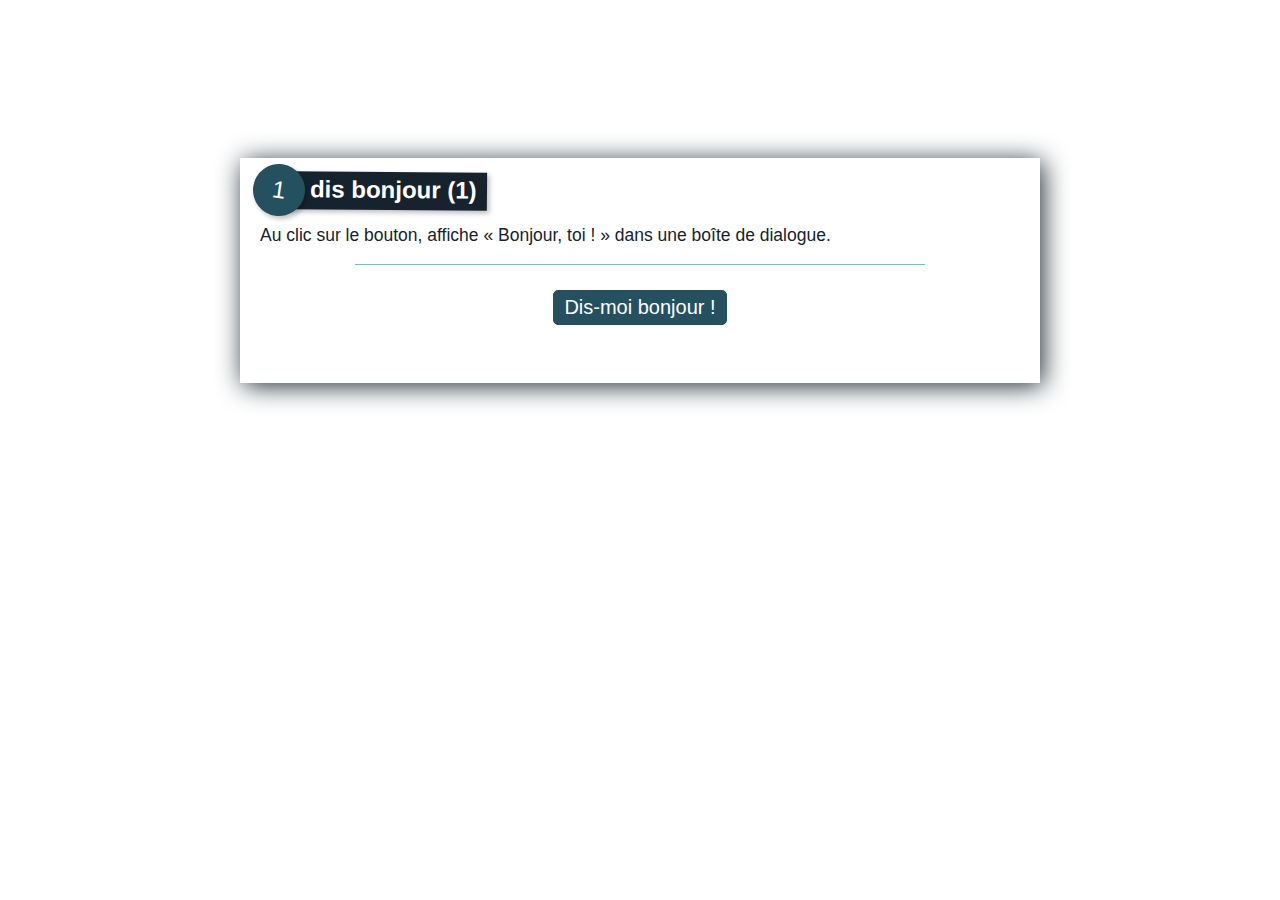
<file: exos/starter/01-bonjour-1/index.html>
<!DOCTYPE html>
<html lang="fr">
    <head>
        <meta charset="UTF-8" />
        <title>Affiche bonjour (1)</title>
        <link href="https://fonts.googleapis.com/css?family=Montserrat" rel="stylesheet" />
        <link rel="stylesheet" href="css/normalize.css" />
        <link rel="stylesheet" href="css/styles.css" />
    </head>
    <body>
        <div class="container">
            <header>
                <!-- <h1>BeCode / JavaScript</h1> -->
                <h2>
                    <span>1</span>
                    <strong>dis bonjour (1)</strong>
                </h2>
            </header>
            <div class="content">
                <section class="explain">
                    <p>Au clic sur le bouton, affiche «&nbsp;Bonjour, toi&nbsp;!&nbsp;» dans une boîte de dialogue.</p>
                </section>
                <section class="material">
                    <div class="actions">
                        <button type="button" id="hello">Dis-moi bonjour !</button>
                    </div>
                </section>
            </div>
        </div>
        <script src="script.js"></script>
    </body>
</html>
</file>
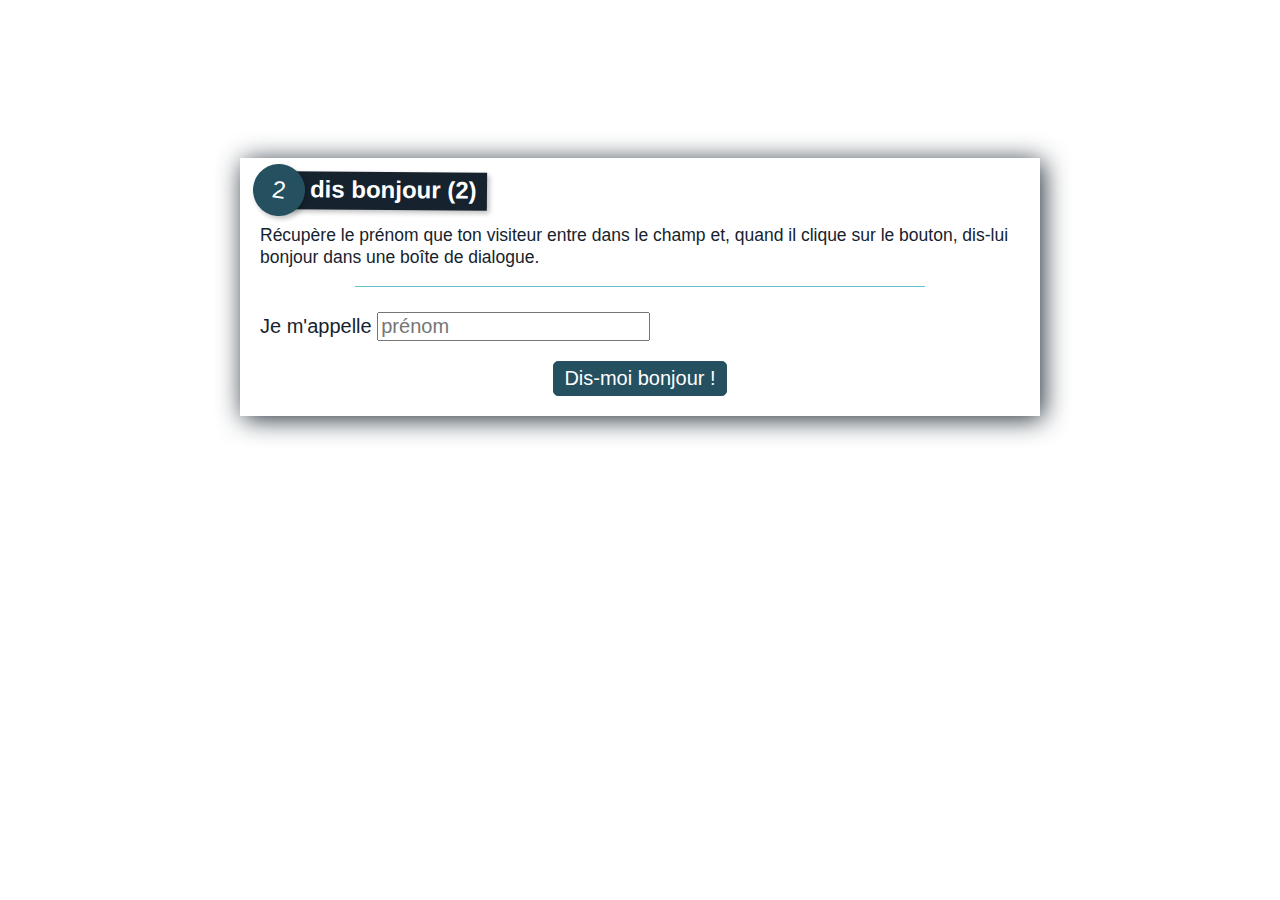
<file: exos/starter/02-bonjour-2/index.html>
<!DOCTYPE html>
<html lang="fr">
    <head>
        <meta charset="UTF-8" />
        <title>Affiche bonjour (2)</title>
        <link href="https://fonts.googleapis.com/css?family=Montserrat" rel="stylesheet" />
        <link rel="stylesheet" href="css/normalize.css" />
        <link rel="stylesheet" href="css/styles.css" />
        <style>.entree{font-size: 2em; margin-bottom: 1em;}</style>
    </head>
    <body>
        <div class="container">
            <header>
                <!-- <h1>BeCode / JavaScript</h1> -->
                <h2>
                    <span>2</span>
                    <strong>dis bonjour (2)</strong>
                </h2>
            </header>
            <div class="content">
                <section class="explain">
                    <p>Récupère le prénom que ton visiteur entre dans le champ et, quand il clique sur le bouton, dis-lui bonjour dans une boîte de dialogue.</p>
                </section>
                <section class="material">
                    <div class="entree">
                        <label for="prenom">Je m'appelle</label>
                        <input type="text" id="prenom" name="prenom" placeholder="prénom">
                    </div>
                    <div class="actions">
                        <button type="button" id="hello">Dis-moi bonjour !</button>
                    </div>
                </section>
            </div>
        </div>
        <script src="script.js"></script>
    </body>
</html>
</file>
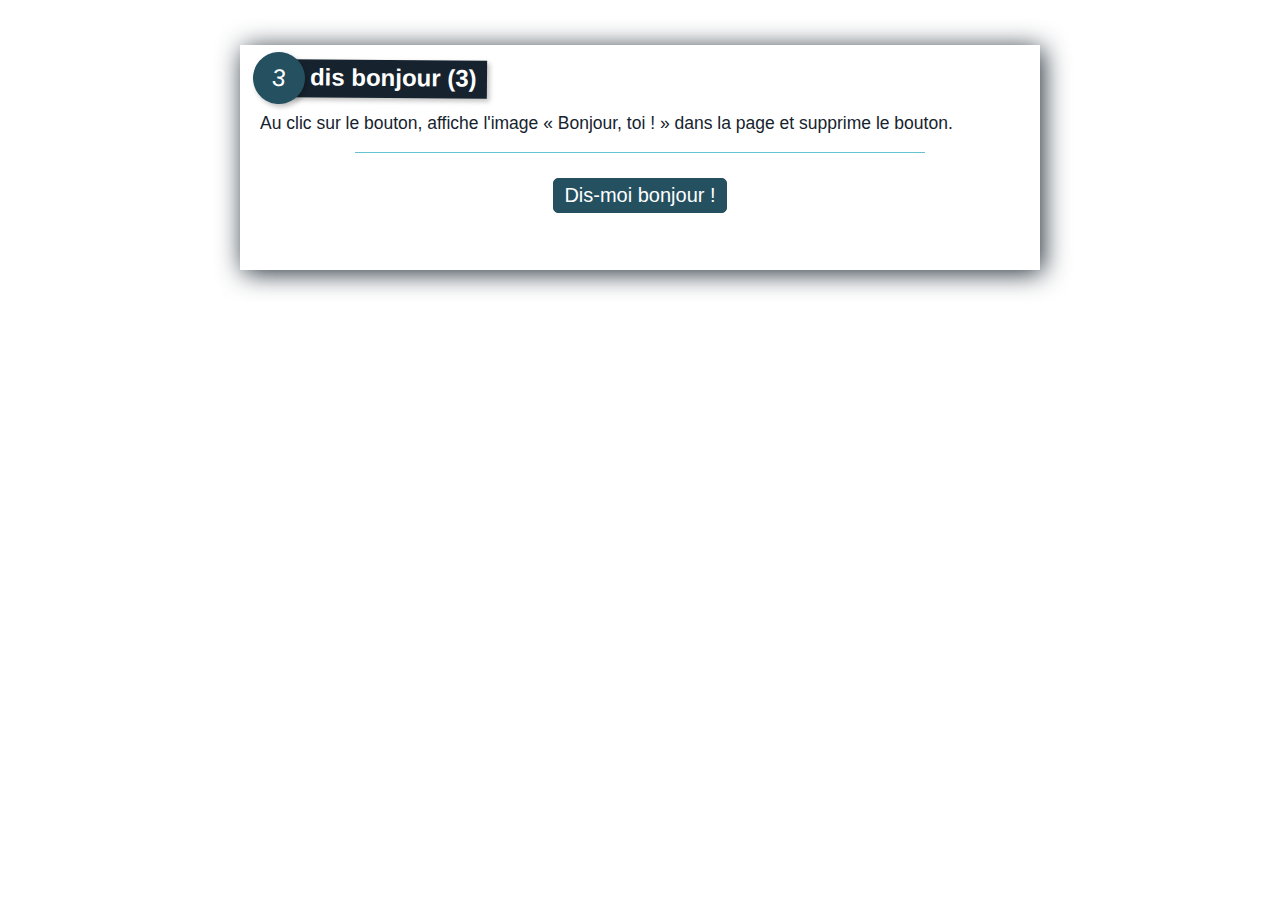
<file: exos/starter/03-bonjour-3/index.html>
<!DOCTYPE html>
<html lang="fr">
    <head>
        <meta charset="UTF-8" />
        <title>Affiche bonjour (3)</title>
        <link href="https://fonts.googleapis.com/css?family=Montserrat" rel="stylesheet" />
        <link rel="stylesheet" href="css/normalize.css" />
        <link rel="stylesheet" href="css/styles.css" />
        <style>
            body{padding-top: 5vh;}
            .display{max-height: 70vh; text-align: center;}
            img{max-height: 70vh; width: auto;}
        </style>
    </head>
    <body>
        <div class="container">
            <header>
                <!-- <h1>BeCode / JavaScript</h1> -->
                <h2>
                    <span>3</span>
                    <strong>dis bonjour (3)</strong>
                </h2>
            </header>
            <div class="content">
                <section class="explain">
                    <p>Au clic sur le bouton, affiche l'image «&nbsp;Bonjour, toi&nbsp;!&nbsp;» dans la page et supprime le bouton.</p>
                </section>
                <section class="material">
                    <div class="actions">
                        <button type="button" id="hello">Dis-moi bonjour !</button>
                    </div>
                </section>
                <section class="display">
                    
                </section>
            </div>
        </div>
        <script src="script.js"></script>
    </body>
</html>
</file>
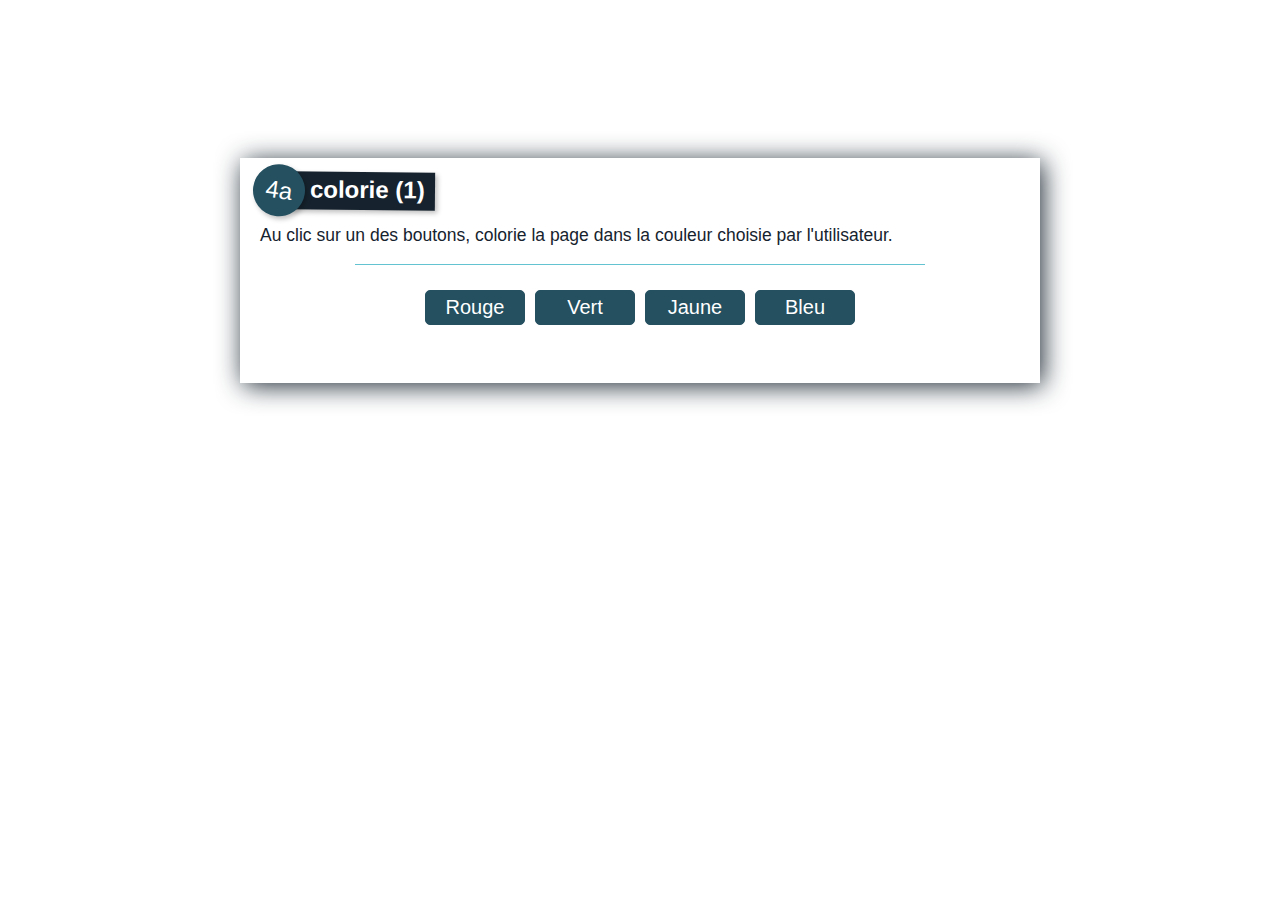
<file: exos/starter/04-change-couleur-1/index.html>
<!--
SOURCE : https://github.com/leny/becode-js-corrections
-->
<!DOCTYPE html>
<html lang="fr">
    <head>
        <meta charset="UTF-8" />
        <title>Change couleur (1)</title>
        <link href="https://fonts.googleapis.com/css?family=Montserrat" rel="stylesheet" />
        <link rel="stylesheet" href="css/normalize.css" />
        <link rel="stylesheet" href="css/styles.css" />
    </head>
    <body>
        <div class="container">
            <header>
                <!-- <h1>BeCode / JavaScript</h1> -->
                <h2>
                    <span>4a</span>
                    <strong>colorie (1)</strong>
                </h2>
            </header>
            <div class="content">
                <section class="explain">
                    <p>Au clic sur un des boutons, colorie la page dans la couleur choisie par l'utilisateur.</p>
                </section>
                <section class="material">
                    <div class="actions">
                        <button type="button" id="red">Rouge</button>
                        <button type="button" id="green">Vert</button>
                        <button type="button" id="yellow">Jaune</button>
                        <button type="button" id="blue">Bleu</button>
                    </div>
                </section>
            </div>
        </div>

        <script src="script.js"></script>
    </body>
</html>
</file>
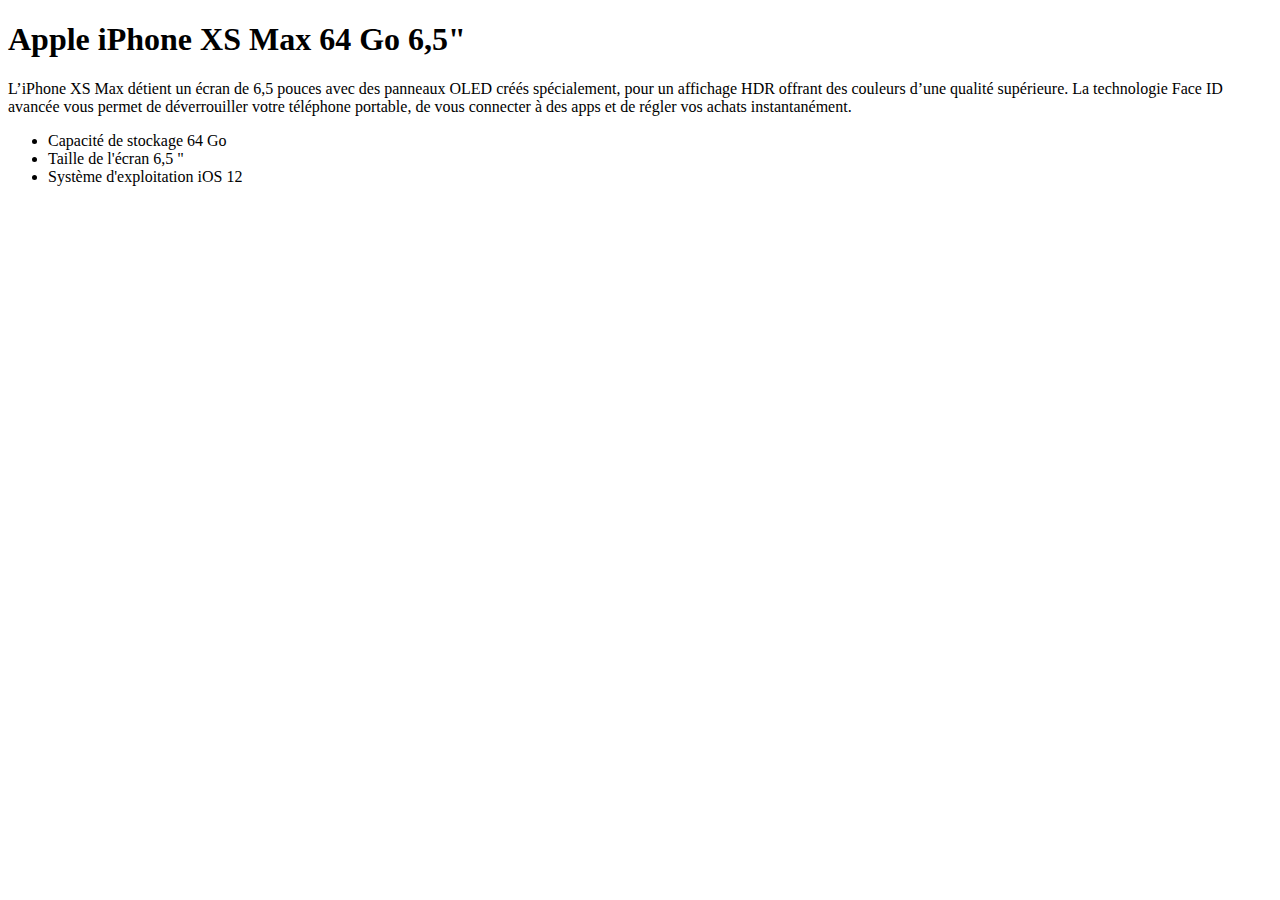
<file: exos/starter/04b-DOM-dataset/index.html>
<!DOCTYPE html>
<html lang="fr">
	<head>
		<meta charset="utf-8">
		<title>Les attributs data-*</title>
	</head>
	<body>
		<h1 id="xs-max" data-index="123456" data-stock="3">
			Apple iPhone XS Max 64 Go 6,5"
		</h1>
		<p>
			L’iPhone XS Max détient un écran de 6,5 pouces avec des panneaux OLED créés spécialement, pour un affichage HDR offrant des couleurs d’une qualité supérieure. La technologie Face ID avancée vous permet de déverrouiller votre téléphone portable, de vous connecter à des apps et de régler vos achats instantanément.
		</p>
		<ul>
			<li>
				Capacité de stockage 64 Go
			</li>
			<li>
				Taille de l'écran 6,5 "
			</li>
			<li>
				Système d'exploitation iOS 12
			</li>
		</ul>
		<script src="script.js"></script>
	</body>
</html>
</file>
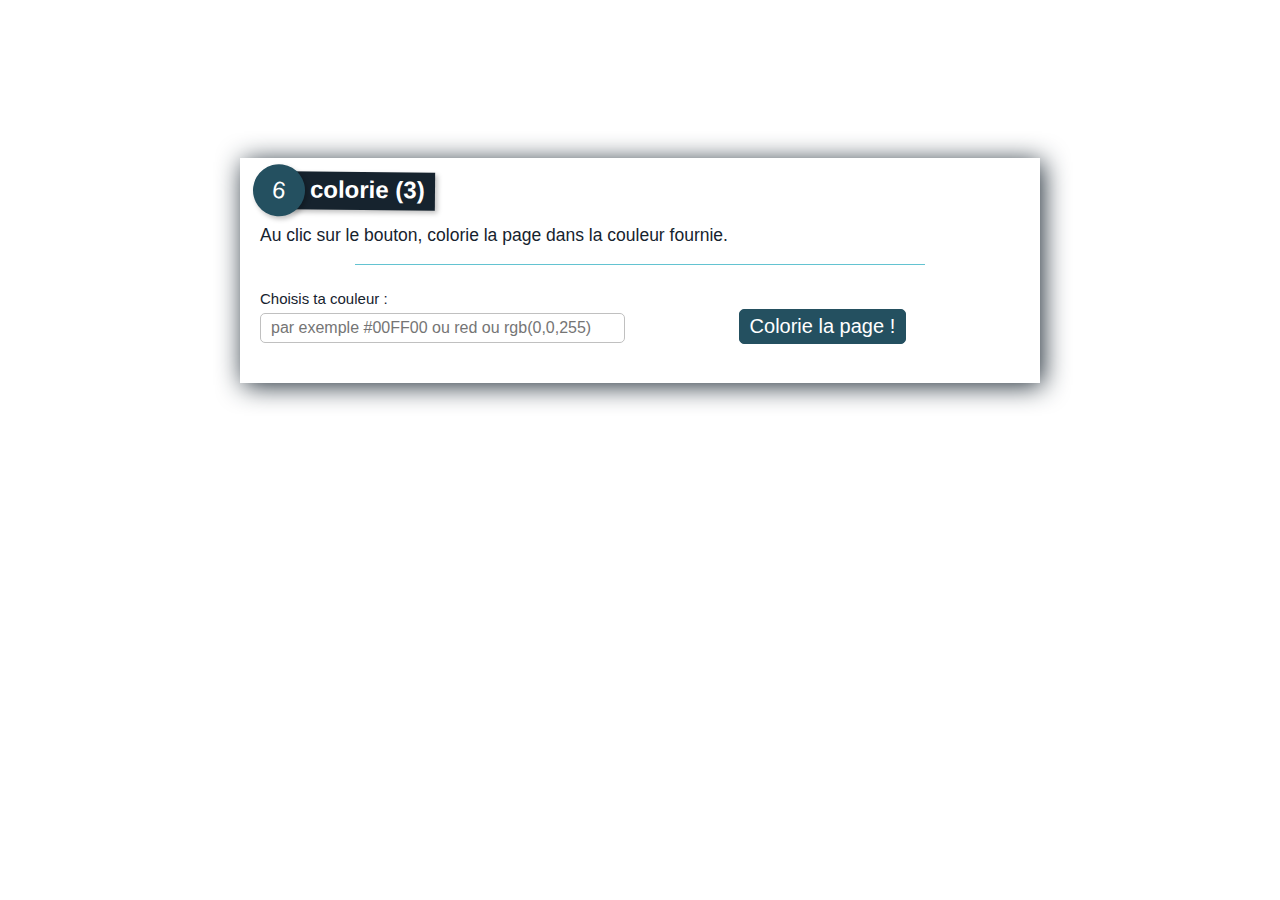
<file: exos/starter/06-change-couleur-3/index.html>
<!--
SOURCE : https://github.com/leny/becode-js-corrections
-->
<!DOCTYPE html>
<html lang="fr">
    <head>
        <meta charset="UTF-8" />
        <title>Change couleur (3)</title>
        <link href="https://fonts.googleapis.com/css?family=Montserrat" rel="stylesheet" />
        <link rel="stylesheet" href="css/normalize.css" />
        <link rel="stylesheet" href="css/styles.css" />
    </head>
    <body>
        <div class="container">
            <header>
                <!-- <h1>BeCode / JavaScript</h1> -->
                <h2>
                    <span>6</span>
                    <strong>colorie (3)</strong>
                </h2>
            </header>
            <div class="content">
                <section class="explain">
                    <p>Au clic sur le bouton, colorie la page dans la couleur fournie.</p>
                </section>
                <section class="material">
                    <form id="colorForm" action="#" method="get">
                        <div class="field">
                            <label for="color">Choisis ta couleur&nbsp;:</label>
                            <input type="text" name="color" id="colorChoice" placeholder="par exemple #00FF00 ou red ou rgb(0,0,255)">
                        </div>
                        <div class="actions">
                            <button type="submit" id="colorBtn">Colorie la page !</button> <!-- à modifier en button de type submit pour l'étape 3 -->
                        </div>
                    </form>
                </section>
            </div>
        </div>

        <script src="script3.js"></script>
    </body>
</html>
</file>
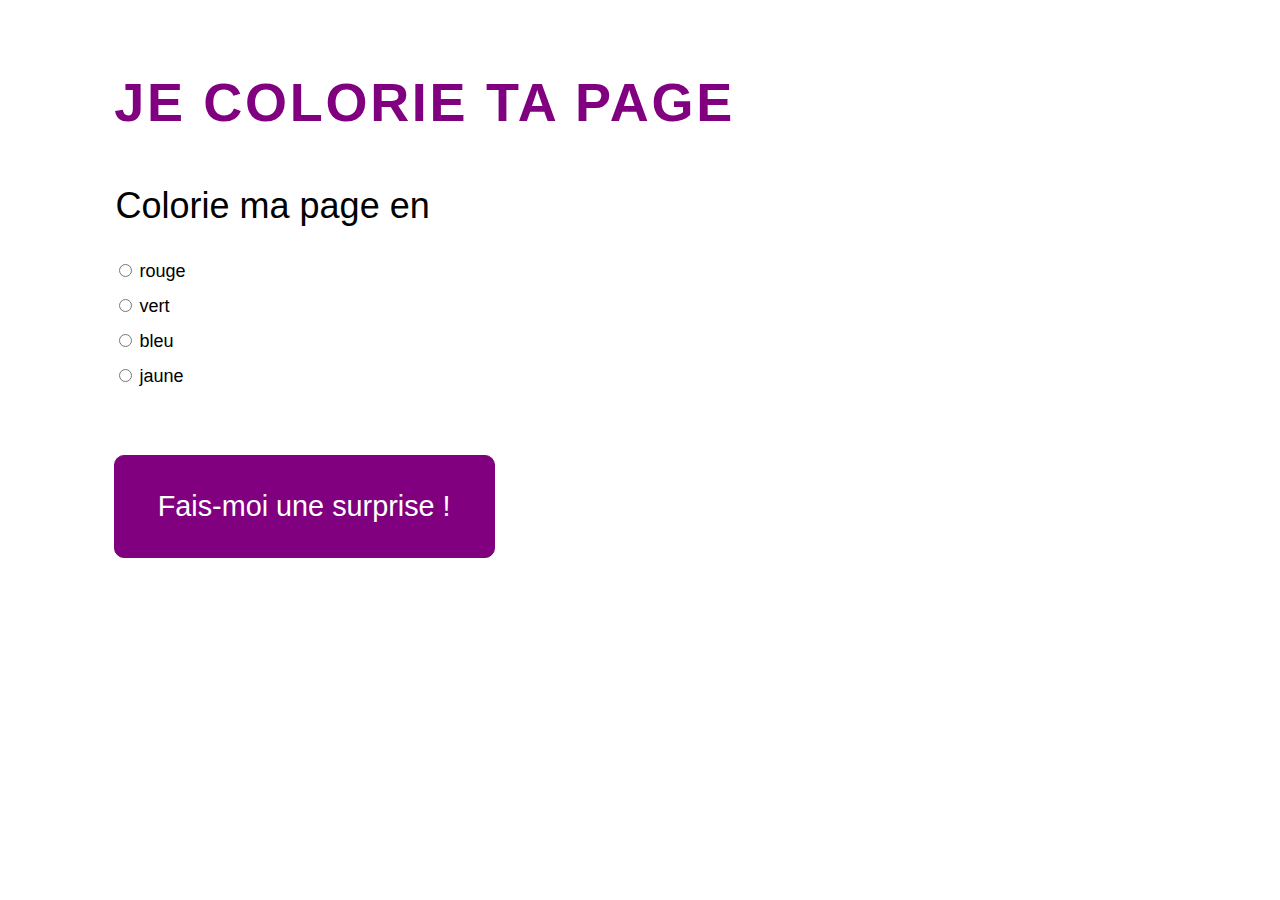
<file: exos/starter/07-change-couleur-4/index.html>
<!DOCTYPE html>
<html lang="fr">
    <head>  
        <title>Change ma couleur</title>
        <meta charset="utf-8">
        <link rel="stylesheet" href="screen.css">
    </head>
    <body>
        <h1 id="monTitre">
        	Je colorie ta page
        </h1>
		<form id="formCouleur" action="#">
			<fieldset id="f">
				<legend>Colorie ma page en</legend>
				<input id="rouge" name="couleur" value="rgba(250,50,50,.50)" type="radio">
				<label for="rouge">rouge</label>
				<br>
				<input id="vert" name="couleur" value="rgba(50,250,50,.30)" type="radio">
				<label for="vert">vert</label>
				<br>
				<input id="bleu" name="couleur" value="rgba(50,220,250,.50)" type="radio">
				<label for="bleu">bleu</label>
				<br>
				<input id="jaune" name="couleur" value="rgba(250,250,50,.40)" type="radio">
				<label for="jaune">jaune</label>
				<br>
				<input id="boutonCouleur" type="button" value="Fais-moi une surprise !">
			</fieldset>
		</form>
		<script src="script.js"></script>
	</body>
</html>
</file>
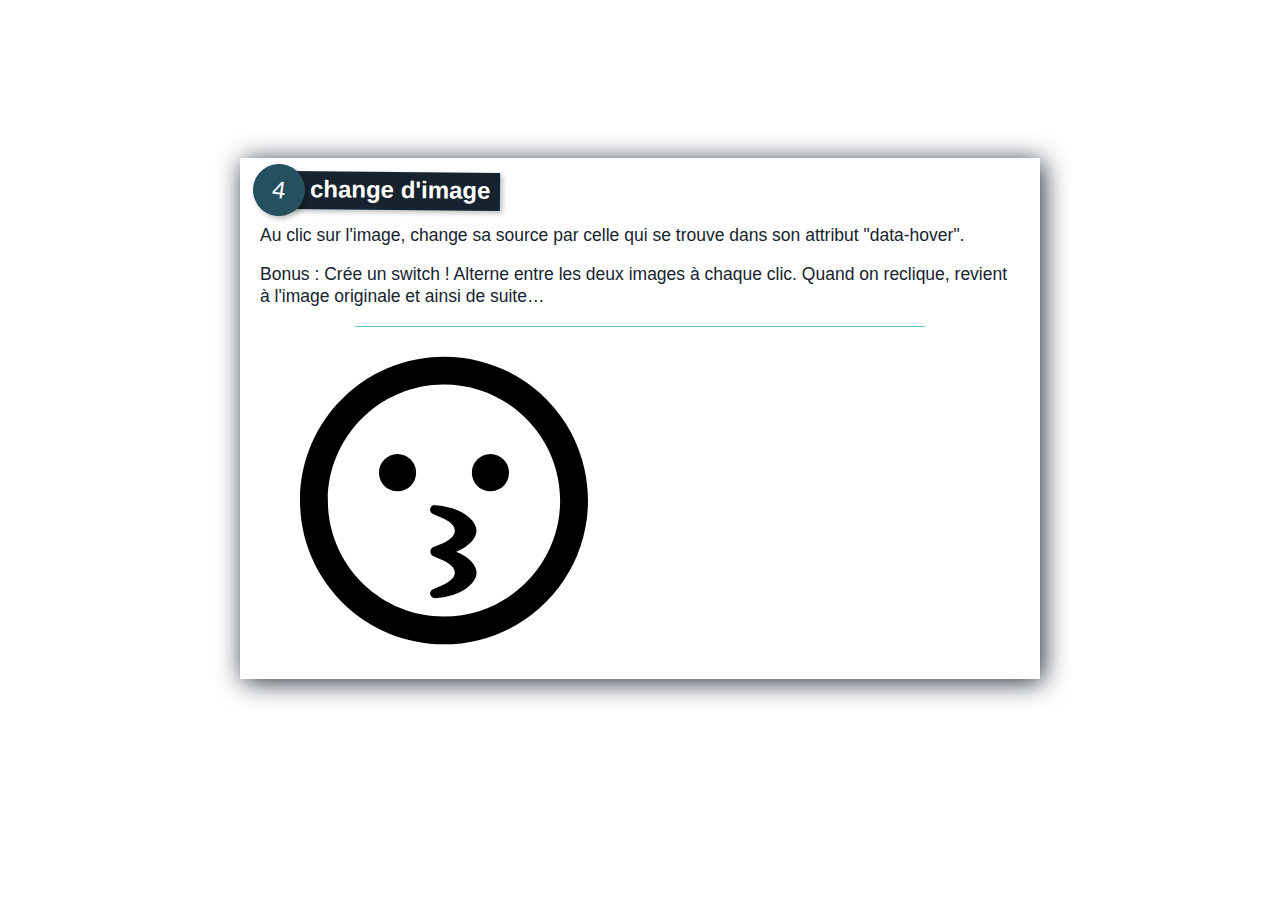
<file: exos/starter/08-change-image/index.html>
<!--
SOURCE : https://github.com/leny/becode-js-corrections
-->
<!DOCTYPE html>
<html lang="fr">
  <head>
    <meta charset="UTF-8" />
    <title>Change image</title>
    <link href="https://fonts.googleapis.com/css?family=Montserrat" rel="stylesheet" />
    <link rel="stylesheet" href="css/normalize.css" />
    <link rel="stylesheet" href="css/styles.css" />
  </head>
  <body>
    <div class="container">
      <header>
        <!-- <h1>BeCode / JavaScript</h1> -->
        <h2>
          <span>4</span>
          <strong>change d'image</strong>
        </h2>
      </header>
      <div class="content">
        <section class="explain">
          <p>
            Au clic sur l'image, change sa source par celle qui se trouve dans son attribut "data-hover".
          </p>
          <p>
            Bonus : Crée un switch ! Alterne entre les deux images à chaque clic. Quand on reclique, revient à l'image originale et ainsi de suite… 
          </p>
        </section>
        <section class="material">
            <figure>
                <img src="img/kiss.svg" alt="Kiss?" data-hover="img/kiss-wink-heart.svg" />
            </figure>
        </section>
      </div>
    </div>
    <script src="script.js"></script>
  </body>
</html>
</file>
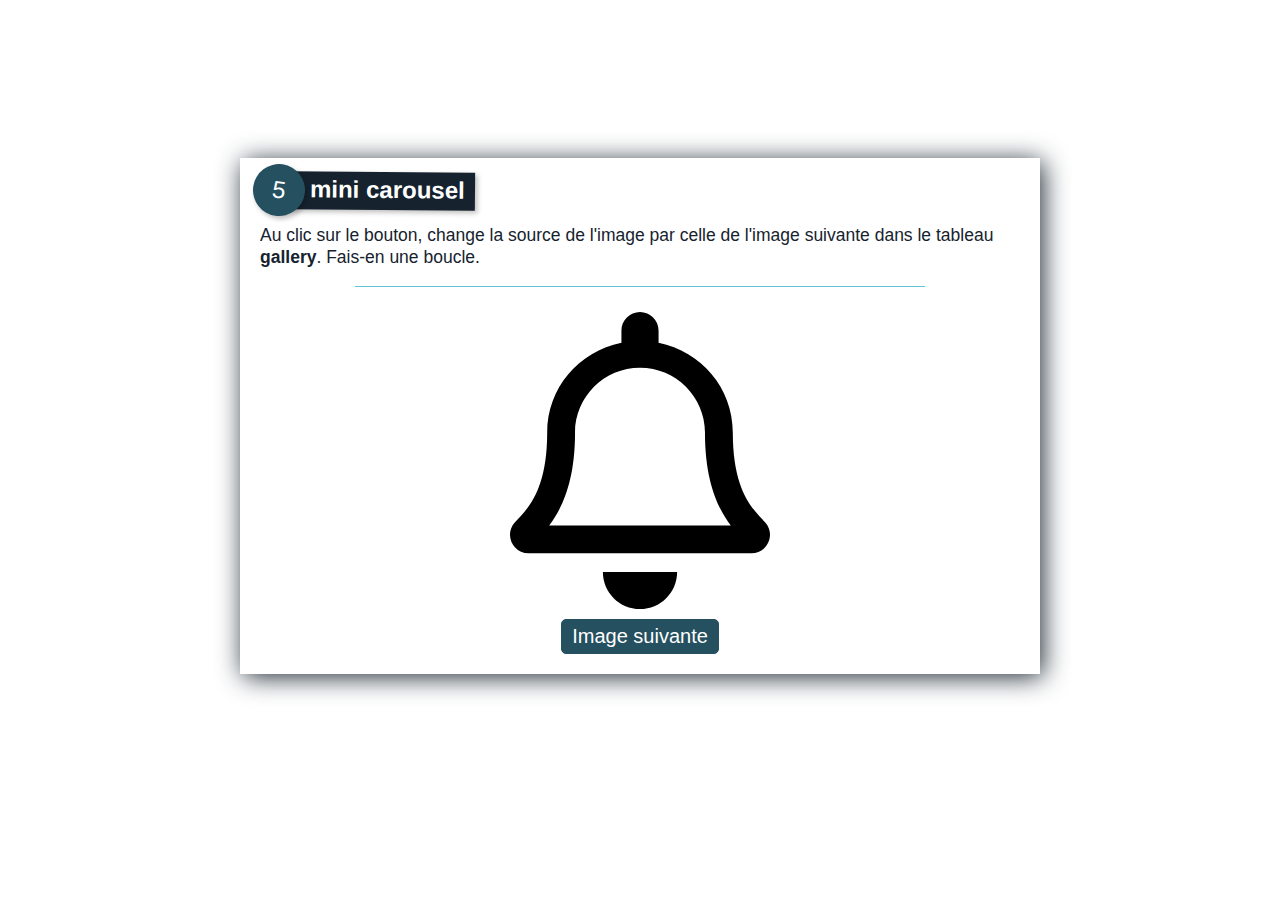
<file: exos/starter/09-mini-carousel/index.html>
<!--
SOURCE : https://github.com/leny/becode-js-corrections
-->
<!DOCTYPE html>
<html lang="fr">
  <head>
    <meta charset="UTF-8" />
    <title>Mini carousel</title>

    <link href="https://fonts.googleapis.com/css?family=Montserrat" rel="stylesheet" />
    <link rel="stylesheet" href="css/normalize.css" />
    <link rel="stylesheet" href="css/styles.css" />
  </head>
  <body>
    <div class="container">
      <header>
        <!-- <h1>BeCode / JavaScript</h1> -->
        <h2>
          <span>5</span>
          <strong>mini carousel</strong>
        </h2>
      </header>
      <div class="content">
        <section class="explain">
          <p>Au clic sur le bouton, change la source de l'image par celle de l'image suivante dans le tableau <strong>gallery</strong>. Fais-en une boucle.</p>
        </section>
        <section class="material">
            <figure>
                <img src="img/bell.svg" alt="Carousel" />
            </figure>
                    <div class="actions">
                        <button type="button" id="next">Image suivante</button>
                    </div>
        </section>
      </div>
    </div>

    <script src="script.js"></script>
  </body>
</html>
</file>
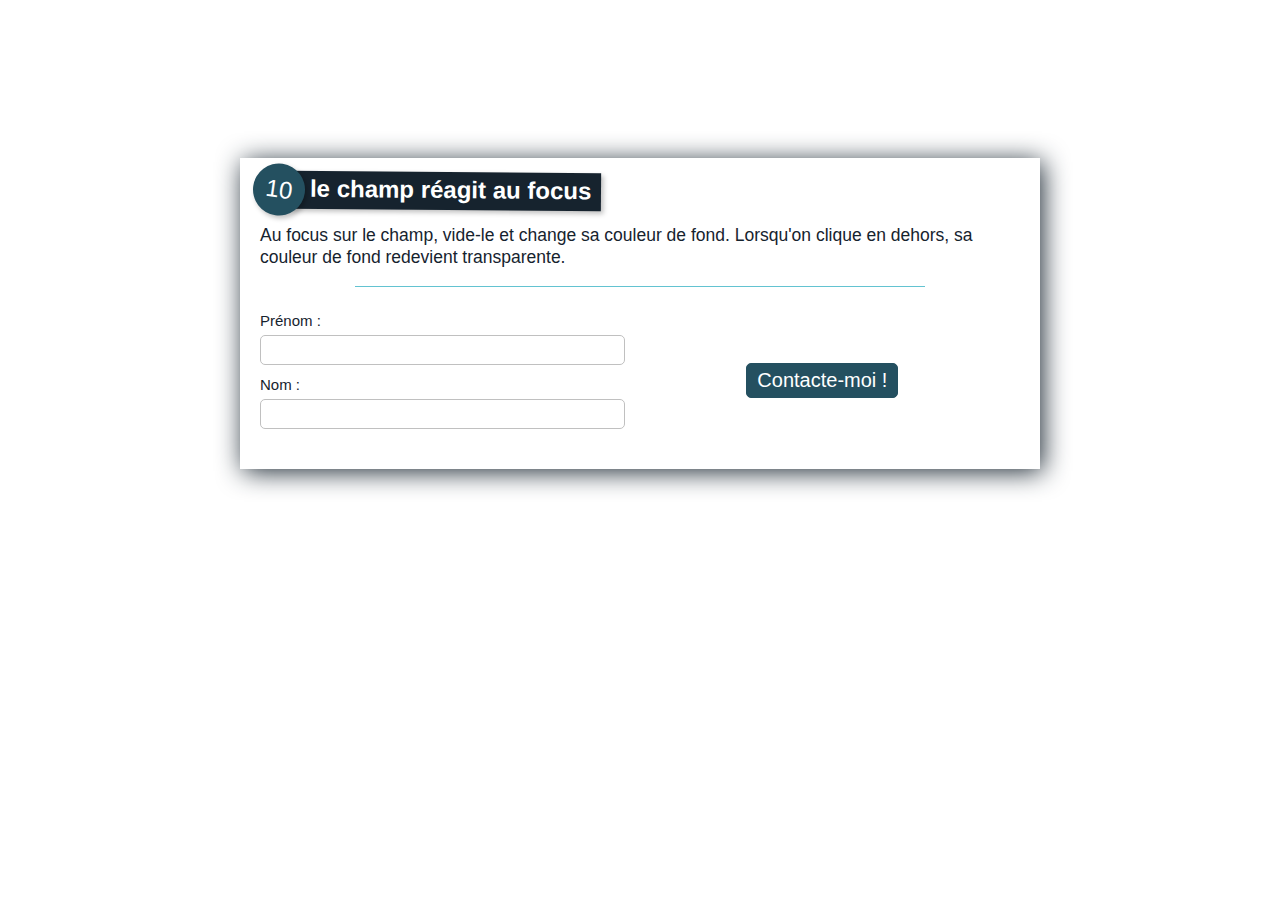
<file: exos/starter/10-focus-champ/index.html>
<!DOCTYPE html>
<html lang="fr">
    <head>
        <meta charset="UTF-8" />
        <title>Exercice 10 - focus champ</title>
        <link href="https://fonts.googleapis.com/css?family=Montserrat" rel="stylesheet" />
        <link rel="stylesheet" href="css/normalize.css" />
        <link rel="stylesheet" href="css/styles.css" />
    </head>
    <body>
        <div class="container">
            <header>
                <!-- <h1>BeCode / JavaScript</h1> -->
                <h2>
                    <span>10</span>
                    <strong>le champ réagit au focus</strong>
                </h2>
            </header>
            <div class="content">
                <section class="explain">
                    <p>Au focus sur le champ, vide-le et change sa couleur de fond. Lorsqu'on clique en dehors, sa couleur de fond redevient transparente.</p>
                </section>
                <section class="material">
                    <form action="#" method="get">
                        <div class="field">
                            <label for="prenom">Prénom&nbsp;:</label>
                            <input type="text" name="prenom" id="prenom">
                            <br>
                            <label for="nom">Nom&nbsp;:</label>
                            <input type="text" name="nom" id="nom">
                        </div>
                        <div class="actions">
                            <button type="button" id="colorBtn">Contacte-moi !</button> <!-- à modifier en button de type submit si on veut un vrai formulaire qui soumet les données -->
                        </div>
                    </form>
                </section>
            </div>
        </div>
        <script src="script.js"></script>
    </body>
</html>
</file>
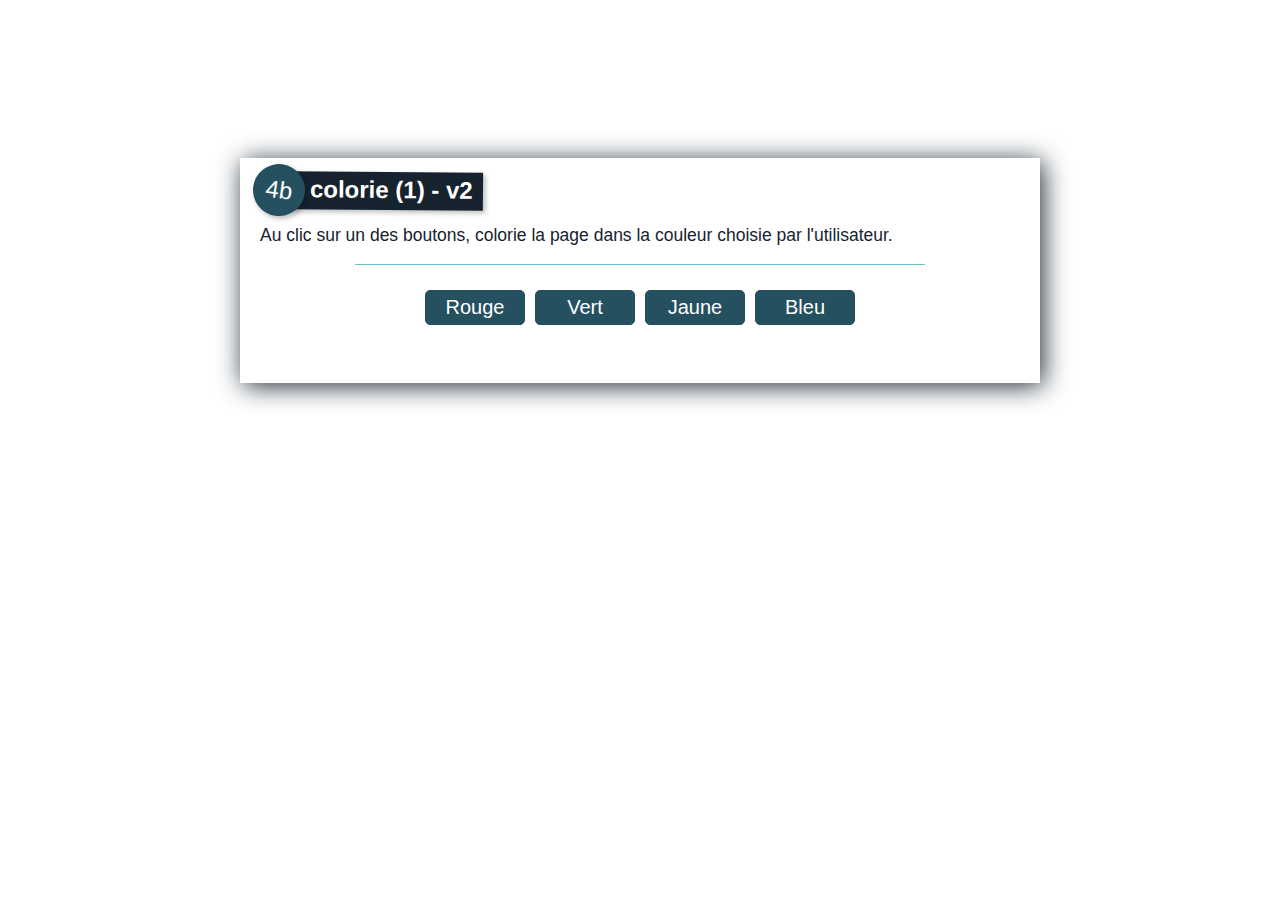
<file: exos/starter/04-change-couleur-1/index2.html>
<!--
SOURCE : https://github.com/leny/becode-js-corrections
-->
<!DOCTYPE html>
<html lang="fr">
    <head>
        <meta charset="UTF-8" />
        <title>Change couleur (1) - v2</title>
        <link href="https://fonts.googleapis.com/css?family=Montserrat" rel="stylesheet" />
        <link rel="stylesheet" href="css/normalize.css" />
        <link rel="stylesheet" href="css/styles.css" />
    </head>
    <body>
        <div class="container">
            <header>
                <!-- <h1>BeCode / JavaScript</h1> -->
                <h2>
                    <span>4b</span>
                    <strong>colorie (1) - v2</strong>
                </h2>
            </header>
            <div class="content">
                <section class="explain">
                    <p>Au clic sur un des boutons, colorie la page dans la couleur choisie par l'utilisateur.</p>
                </section>
                <section class="material">
                    <div class="actions">
                        <button type="button" id="red" data-color="#B61E08">Rouge</button>
                        <button type="button" id="green" data-color="#009C36">Vert</button>
                        <button type="button" id="yellow" data-color="#F8FB4A">Jaune</button>
                        <button type="button" id="blue" data-color="#005EC4">Bleu</button>
                    </div>
                </section>
            </div>
        </div>

        <script src="script2.js"></script>
    </body>
</html>
</file>
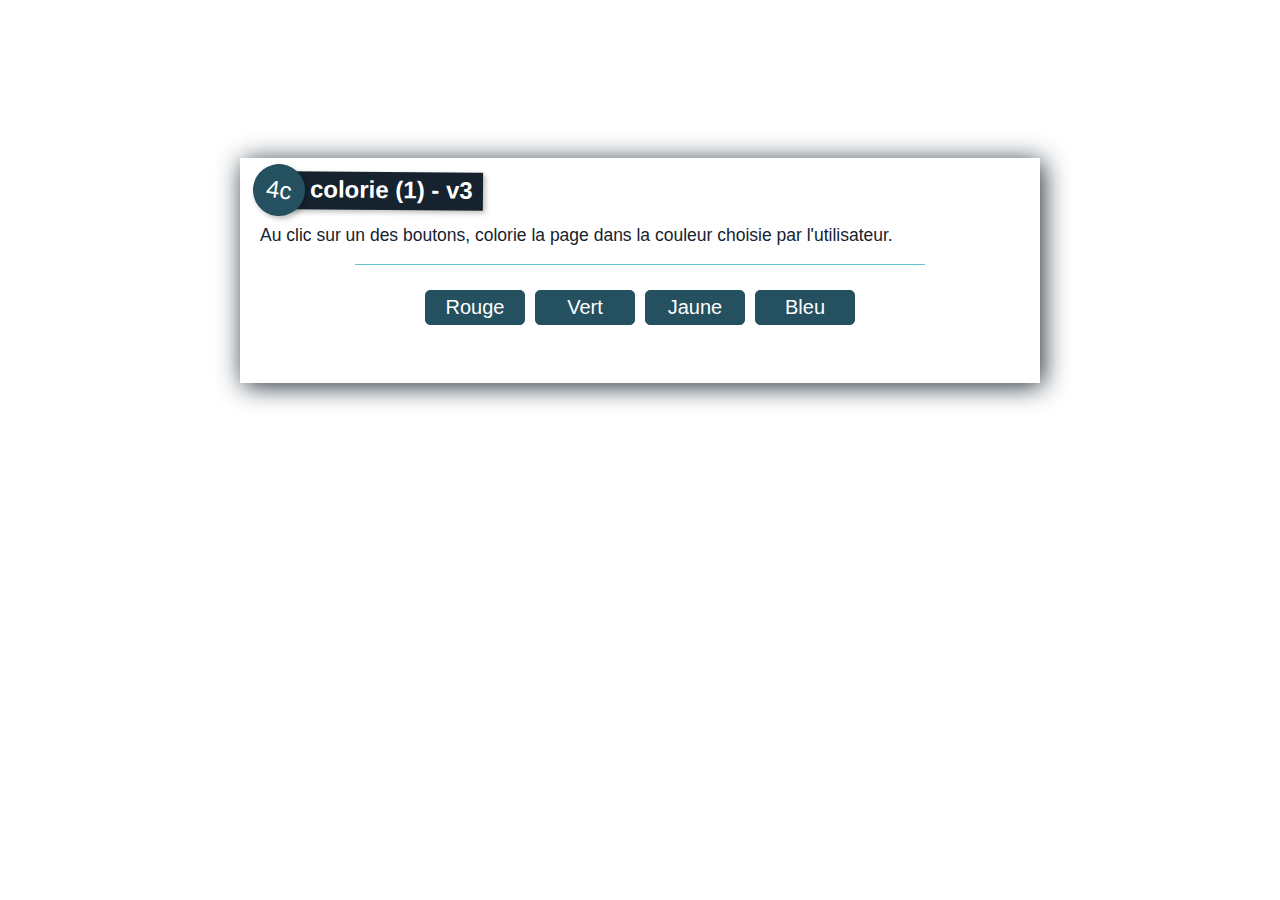
<file: exos/starter/04-change-couleur-1/index3.html>
<!--
SOURCE : https://github.com/leny/becode-js-corrections
-->
<!DOCTYPE html>
<html lang="fr">
    <head>
        <meta charset="UTF-8" />
        <title>Change couleur (1) - v3</title>
        <link href="https://fonts.googleapis.com/css?family=Montserrat" rel="stylesheet" />
        <link rel="stylesheet" href="css/normalize.css">
        <link rel="stylesheet" href="css/styles.css">
        <link rel="stylesheet" href="screen3.css">
    </head>
    <body>
        <div class="container">
            <header>
                <!-- <h1>BeCode / JavaScript</h1> -->
                <h2>
                    <span>4c</span>
                    <strong>colorie (1) - v3</strong>
                </h2>
            </header>
            <div class="content">
                <section class="explain">
                    <p>Au clic sur un des boutons, colorie la page dans la couleur choisie par l'utilisateur.</p>
                </section>
                <section class="material">
                    <div class="actions">
                        <button type="button" id="red">Rouge</button>
                        <button type="button" id="green">Vert</button>
                        <button type="button" id="yellow">Jaune</button>
                        <button type="button" id="blue">Bleu</button>
                    </div>
                </section>
            </div>
        </div>

        <script src="script3.js"></script>
    </body>
</html>
</file>
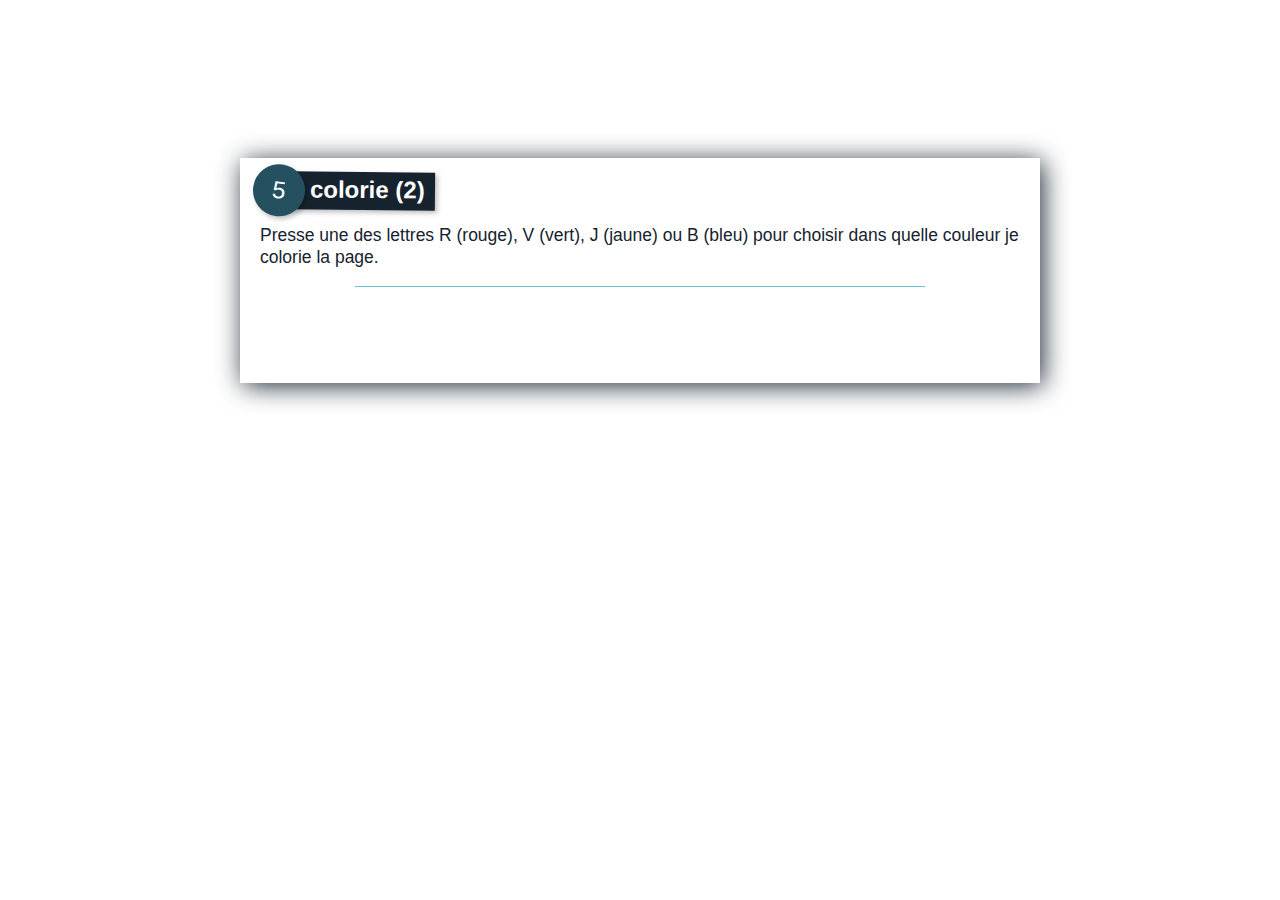
<file: exos/starter/05-change-couleur-2/index2.html>
<!DOCTYPE html>
<html lang="fr">
    <head>
        <meta charset="UTF-8" />
        <title>Change couleur (2)</title>
        <link href="https://fonts.googleapis.com/css?family=Montserrat" rel="stylesheet" />
        <link rel="stylesheet" href="css/normalize.css" />
        <link rel="stylesheet" href="css/styles.css" />
        <link rel="stylesheet" href="screen2.css">
    </head>
    <body>
        <div class="container">
            <header>
                <!-- <h1>BeCode / JavaScript</h1> -->
                <h2>
                    <span>5</span>
                    <strong>colorie (2)</strong>
                </h2>
            </header>
            <div class="content">
                <section class="explain">
                    <p>Presse une des lettres R (rouge), V (vert), J (jaune) ou B (bleu) pour choisir dans quelle couleur je colorie la page.</p>
                </section>
                <section class="material">
                    <!-- <div class="actions">
                        <button type="button" id="red">Rouge</button>
                        <button type="button" id="green">Vert</button>
                        <button type="button" id="yellow">Jaune</button>
                        <button type="button" id="blue">Bleu</button>
                    </div> -->
                </section>
            </div>
        </div>
        <script src="script2.js"></script>
    </body>
</html>
</file>
<file: exos/starter/01-bonjour-1/css/styles.css>
/* becode/javascript
 *
 * /_shared/css/styles.css - Shared styles for javascript exercices
 *
 * coded by leny@BeCode
 * started at 26/10/2018
 */

:root {
    --main-blue: #16232E;
    --light-blue: #63C3D1;
    --alt-blue: #245060;
}

html {
    height: 100%;
    /*background: var(--main-blue) url(../img/becode-seal.png) top .5rem center no-repeat;*/
    background-size: auto 25vh;
    font-family: -apple-system, BlinkMacSystemFont, "Segoe UI", Helvetica, Arial, sans-serif, "Apple Color Emoji", "Segoe UI Emoji", "Segoe UI Symbol";
    font-size: 62.5%;
    color: var(--main-blue);
    box-sizing: border-box;
}

*, *:before, *:after {
    box-sizing: inherit;
}

body {
    height: 100%;
    padding-top: 17.5vh;
}

.container {
    position: relative;
    width: 66%;
    max-width: 80rem;
    margin: 0 auto;
}

header h1 {
    position: absolute;
    top: -5rem;
    left: -5rem;
    padding: .4rem .6rem .6rem;
    background: var(--light-blue);
    font: normal 3.2rem "Monserrat", sans-serif;
    color: white;
    transform: rotate(-5deg);
    box-shadow: .25rem .25rem .5rem rgba(0, 0, 0, .25);
}

header h2 {
    position: absolute;
    top: -.5rem;
    left: 5rem;
    padding: .4rem 1rem .6rem 2rem;
    background: var(--main-blue);
    font: normal 2.4rem "Monserrat", sans-serif;
    color: white;
    transform: rotate(.5deg);
    box-shadow: .25rem .25rem .5rem rgba(0, 0, 0, .25);
}

header h2 span {
    display: block;
    position: absolute;
    top: -0.75rem;
    left: -3.75rem;
    width: 5.2rem;
    height: 5.2rem;
    background: var(--alt-blue);
    border-radius: 100%;
    box-shadow: .25rem .25rem .5rem rgba(0, 0, 0, .25);
    line-height: 5.2rem;
    text-align: center;
    transform: rotate(7.5deg);
}

.content {
    min-height: 25vh;
    background: white;
    box-shadow: .25rem .25rem 2.5rem var(--main-blue);
    padding: 5rem 2rem 2rem;
}

section.explain {
    font-size: 1.75rem;
    line-height: 1.25;
}

section.explain::after {
    content: "";
    display: block;
    width: 75%;
    height: 1px;
    margin: 0 auto 2.5rem;
    background: var(--light-blue);
}

form {
    display: flex;
    justify-content: space-between;
    flex-wrap: wrap;
}

.field {
    position: relative;
    flex: 0 0 48%;
    margin: 0 auto 2rem;
}

.field.dob {
    flex: 0 0 30%;
    margin: 0 auto 4rem;
}

.field label {
    display: block;
    margin: 0 auto .5rem;
    font-size: 1.5rem;
}

.field input, .field select {
    display: block;
    width: 100%;
    padding: .5rem 1rem;
    border: .1rem solid silver;
    border-radius: .5rem;
    font-size: 1.6rem;
}

.field select {
    height: 100%;
}

.field input[readonly] {
    background: #efefef;
    color: #666;
}

.field.with-indicator input {
    padding-right: 6rem;
}

.field.with-indicator .indicator {
    position: absolute;
    right: 1rem;
    bottom: .7rem;
    font-size: 1.4rem;
    color: var(--light-blue);
}

.field.slot {
    flex: 0 0 23%;
}

.actions {
    display: flex;
    justify-content: center;
    align-items: center;
    flex: 1;
}

.actions button, .field.slot button {
    display: block;
    min-width: 10rem;
    margin: 0 .5rem;
    padding: .5rem 1rem;
    border: .1rem solid var(--alt-blue);
    border-radius: .5rem;
    background: var(--alt-blue);
    font-size: 2rem;
    color: white;
    cursor: pointer;
    transition: color .1s ease-in-out, background-color .1s ease-in-out, border-color .25s ease-in-out;
}

.actions button:hover, .field.slot button:hover {
    color: var(--main-blue);
    background-color: white;
    border-color: var(--main-blue);
}

.field.slot input {
    text-align: center;
}

.field.slot button {
    width: 100%;
    margin: .5rem auto;
}

#target, .target {
    margin: 0 auto 2rem;
    font-size: 2rem;
    text-align: center;
}

figure {
    height: 33vh;
}

figure img {
    display: block;
    max-width: 100%;
    max-height: 100%;
}

table {
    width: 100%;
    border: .1rem solid var(--light-blue);
    border-collapse: collapse;
}

table tr td {
    margin: 0 auto 2rem;
    padding: .5rem;
    border: .1rem solid var(--light-blue);
    font-size: 1.5rem;
    text-align: center;
}

dl dt {
    float: left;
    margin-right: .5rem;
    font-size: 1.6rem;
    color: var(--alt-blue);
}

dl dd {
    margin: 0 auto 1rem;
    font-size: 1.6rem;
}

input.error {
    border-color: red;
}

ol#target {
    list-style: none;
    margin: 0;
    padding: 0;
}

.hero {
    margin: 0 auto 1rem;
    padding: 0 0 1rem;
    border-bottom: .1rem solid silver;
    text-align: left;
}

.hero .title {
    margin: 0 auto 0.5rem;
}

.hero .name {
    display: block;
}

.hero .alter-ego {
    display: block;
    font-style: italic;
    font-size: 1.6rem;
    color: grey;
}

.hero .powers {
    margin: 0 auto;
    font-size: 1.4rem;
    color: slategray;
}
</file>
<file: exos/starter/02-bonjour-2/css/styles.css>
/* becode/javascript
 *
 * /_shared/css/styles.css - Shared styles for javascript exercices
 *
 * coded by leny@BeCode
 * started at 26/10/2018
 */

:root {
    --main-blue: #16232E;
    --light-blue: #63C3D1;
    --alt-blue: #245060;
}

html {
    height: 100%;
    /*background: var(--main-blue) url(../img/becode-seal.png) top .5rem center no-repeat;*/
    background-size: auto 25vh;
    font-family: -apple-system, BlinkMacSystemFont, "Segoe UI", Helvetica, Arial, sans-serif, "Apple Color Emoji", "Segoe UI Emoji", "Segoe UI Symbol";
    font-size: 62.5%;
    color: var(--main-blue);
    box-sizing: border-box;
}

*, *:before, *:after {
    box-sizing: inherit;
}

body {
    height: 100%;
    padding-top: 17.5vh;
}

.container {
    position: relative;
    width: 66%;
    max-width: 80rem;
    margin: 0 auto;
}

header h1 {
    position: absolute;
    top: -5rem;
    left: -5rem;
    padding: .4rem .6rem .6rem;
    background: var(--light-blue);
    font: normal 3.2rem "Monserrat", sans-serif;
    color: white;
    transform: rotate(-5deg);
    box-shadow: .25rem .25rem .5rem rgba(0, 0, 0, .25);
}

header h2 {
    position: absolute;
    top: -.5rem;
    left: 5rem;
    padding: .4rem 1rem .6rem 2rem;
    background: var(--main-blue);
    font: normal 2.4rem "Monserrat", sans-serif;
    color: white;
    transform: rotate(.5deg);
    box-shadow: .25rem .25rem .5rem rgba(0, 0, 0, .25);
}

header h2 span {
    display: block;
    position: absolute;
    top: -0.75rem;
    left: -3.75rem;
    width: 5.2rem;
    height: 5.2rem;
    background: var(--alt-blue);
    border-radius: 100%;
    box-shadow: .25rem .25rem .5rem rgba(0, 0, 0, .25);
    line-height: 5.2rem;
    text-align: center;
    transform: rotate(7.5deg);
}

.content {
    min-height: 25vh;
    background: white;
    box-shadow: .25rem .25rem 2.5rem var(--main-blue);
    padding: 5rem 2rem 2rem;
}

section.explain {
    font-size: 1.75rem;
    line-height: 1.25;
}

section.explain::after {
    content: "";
    display: block;
    width: 75%;
    height: 1px;
    margin: 0 auto 2.5rem;
    background: var(--light-blue);
}

form {
    display: flex;
    justify-content: space-between;
    flex-wrap: wrap;
}

.field {
    position: relative;
    flex: 0 0 48%;
    margin: 0 auto 2rem;
}

.field.dob {
    flex: 0 0 30%;
    margin: 0 auto 4rem;
}

.field label {
    display: block;
    margin: 0 auto .5rem;
    font-size: 1.5rem;
}

.field input, .field select {
    display: block;
    width: 100%;
    padding: .5rem 1rem;
    border: .1rem solid silver;
    border-radius: .5rem;
    font-size: 1.6rem;
}

.field select {
    height: 100%;
}

.field input[readonly] {
    background: #efefef;
    color: #666;
}

.field.with-indicator input {
    padding-right: 6rem;
}

.field.with-indicator .indicator {
    position: absolute;
    right: 1rem;
    bottom: .7rem;
    font-size: 1.4rem;
    color: var(--light-blue);
}

.field.slot {
    flex: 0 0 23%;
}

.actions {
    display: flex;
    justify-content: center;
    align-items: center;
    flex: 1;
}

.actions button, .field.slot button {
    display: block;
    min-width: 10rem;
    margin: 0 .5rem;
    padding: .5rem 1rem;
    border: .1rem solid var(--alt-blue);
    border-radius: .5rem;
    background: var(--alt-blue);
    font-size: 2rem;
    color: white;
    cursor: pointer;
    transition: color .1s ease-in-out, background-color .1s ease-in-out, border-color .25s ease-in-out;
}

.actions button:hover, .field.slot button:hover {
    color: var(--main-blue);
    background-color: white;
    border-color: var(--main-blue);
}

.field.slot input {
    text-align: center;
}

.field.slot button {
    width: 100%;
    margin: .5rem auto;
}

#target, .target {
    margin: 0 auto 2rem;
    font-size: 2rem;
    text-align: center;
}

figure {
    height: 33vh;
}

figure img {
    display: block;
    max-width: 100%;
    max-height: 100%;
}

table {
    width: 100%;
    border: .1rem solid var(--light-blue);
    border-collapse: collapse;
}

table tr td {
    margin: 0 auto 2rem;
    padding: .5rem;
    border: .1rem solid var(--light-blue);
    font-size: 1.5rem;
    text-align: center;
}

dl dt {
    float: left;
    margin-right: .5rem;
    font-size: 1.6rem;
    color: var(--alt-blue);
}

dl dd {
    margin: 0 auto 1rem;
    font-size: 1.6rem;
}

input.error {
    border-color: red;
}

ol#target {
    list-style: none;
    margin: 0;
    padding: 0;
}

.hero {
    margin: 0 auto 1rem;
    padding: 0 0 1rem;
    border-bottom: .1rem solid silver;
    text-align: left;
}

.hero .title {
    margin: 0 auto 0.5rem;
}

.hero .name {
    display: block;
}

.hero .alter-ego {
    display: block;
    font-style: italic;
    font-size: 1.6rem;
    color: grey;
}

.hero .powers {
    margin: 0 auto;
    font-size: 1.4rem;
    color: slategray;
}
</file>
<file: exos/starter/03-bonjour-3/css/styles.css>
/* becode/javascript
 *
 * /_shared/css/styles.css - Shared styles for javascript exercices
 *
 * coded by leny@BeCode
 * started at 26/10/2018
 */

:root {
    --main-blue: #16232E;
    --light-blue: #63C3D1;
    --alt-blue: #245060;
}

html {
    height: 100%;
    /*background: var(--main-blue) url(../img/becode-seal.png) top .5rem center no-repeat;*/
    background-size: auto 25vh;
    font-family: -apple-system, BlinkMacSystemFont, "Segoe UI", Helvetica, Arial, sans-serif, "Apple Color Emoji", "Segoe UI Emoji", "Segoe UI Symbol";
    font-size: 62.5%;
    color: var(--main-blue);
    box-sizing: border-box;
}

*, *:before, *:after {
    box-sizing: inherit;
}

body {
    height: 100%;
    padding-top: 17.5vh;
}

.container {
    position: relative;
    width: 66%;
    max-width: 80rem;
    margin: 0 auto;
}

header h1 {
    position: absolute;
    top: -5rem;
    left: -5rem;
    padding: .4rem .6rem .6rem;
    background: var(--light-blue);
    font: normal 3.2rem "Monserrat", sans-serif;
    color: white;
    transform: rotate(-5deg);
    box-shadow: .25rem .25rem .5rem rgba(0, 0, 0, .25);
}

header h2 {
    position: absolute;
    top: -.5rem;
    left: 5rem;
    padding: .4rem 1rem .6rem 2rem;
    background: var(--main-blue);
    font: normal 2.4rem "Monserrat", sans-serif;
    color: white;
    transform: rotate(.5deg);
    box-shadow: .25rem .25rem .5rem rgba(0, 0, 0, .25);
}

header h2 span {
    display: block;
    position: absolute;
    top: -0.75rem;
    left: -3.75rem;
    width: 5.2rem;
    height: 5.2rem;
    background: var(--alt-blue);
    border-radius: 100%;
    box-shadow: .25rem .25rem .5rem rgba(0, 0, 0, .25);
    line-height: 5.2rem;
    text-align: center;
    transform: rotate(7.5deg);
}

.content {
    min-height: 25vh;
    background: white;
    box-shadow: .25rem .25rem 2.5rem var(--main-blue);
    padding: 5rem 2rem 2rem;
}

section.explain {
    font-size: 1.75rem;
    line-height: 1.25;
}

section.explain::after {
    content: "";
    display: block;
    width: 75%;
    height: 1px;
    margin: 0 auto 2.5rem;
    background: var(--light-blue);
}

form {
    display: flex;
    justify-content: space-between;
    flex-wrap: wrap;
}

.field {
    position: relative;
    flex: 0 0 48%;
    margin: 0 auto 2rem;
}

.field.dob {
    flex: 0 0 30%;
    margin: 0 auto 4rem;
}

.field label {
    display: block;
    margin: 0 auto .5rem;
    font-size: 1.5rem;
}

.field input, .field select {
    display: block;
    width: 100%;
    padding: .5rem 1rem;
    border: .1rem solid silver;
    border-radius: .5rem;
    font-size: 1.6rem;
}

.field select {
    height: 100%;
}

.field input[readonly] {
    background: #efefef;
    color: #666;
}

.field.with-indicator input {
    padding-right: 6rem;
}

.field.with-indicator .indicator {
    position: absolute;
    right: 1rem;
    bottom: .7rem;
    font-size: 1.4rem;
    color: var(--light-blue);
}

.field.slot {
    flex: 0 0 23%;
}

.actions {
    display: flex;
    justify-content: center;
    align-items: center;
    flex: 1;
}

.actions button, .field.slot button {
    display: block;
    min-width: 10rem;
    margin: 0 .5rem;
    padding: .5rem 1rem;
    border: .1rem solid var(--alt-blue);
    border-radius: .5rem;
    background: var(--alt-blue);
    font-size: 2rem;
    color: white;
    cursor: pointer;
    transition: color .1s ease-in-out, background-color .1s ease-in-out, border-color .25s ease-in-out;
}

.actions button:hover, .field.slot button:hover {
    color: var(--main-blue);
    background-color: white;
    border-color: var(--main-blue);
}

.field.slot input {
    text-align: center;
}

.field.slot button {
    width: 100%;
    margin: .5rem auto;
}

#target, .target {
    margin: 0 auto 2rem;
    font-size: 2rem;
    text-align: center;
}

figure {
    height: 33vh;
}

figure img {
    display: block;
    max-width: 100%;
    max-height: 100%;
}

table {
    width: 100%;
    border: .1rem solid var(--light-blue);
    border-collapse: collapse;
}

table tr td {
    margin: 0 auto 2rem;
    padding: .5rem;
    border: .1rem solid var(--light-blue);
    font-size: 1.5rem;
    text-align: center;
}

dl dt {
    float: left;
    margin-right: .5rem;
    font-size: 1.6rem;
    color: var(--alt-blue);
}

dl dd {
    margin: 0 auto 1rem;
    font-size: 1.6rem;
}

input.error {
    border-color: red;
}

ol#target {
    list-style: none;
    margin: 0;
    padding: 0;
}

.hero {
    margin: 0 auto 1rem;
    padding: 0 0 1rem;
    border-bottom: .1rem solid silver;
    text-align: left;
}

.hero .title {
    margin: 0 auto 0.5rem;
}

.hero .name {
    display: block;
}

.hero .alter-ego {
    display: block;
    font-style: italic;
    font-size: 1.6rem;
    color: grey;
}

.hero .powers {
    margin: 0 auto;
    font-size: 1.4rem;
    color: slategray;
}
</file>
<file: exos/starter/04-change-couleur-1/css/styles.css>
/* becode/javascript
 *
 * /_shared/css/styles.css - Shared styles for javascript exercices
 *
 * coded by leny@BeCode
 * started at 26/10/2018
 */

:root {
    --main-blue: #16232E;
    --light-blue: #63C3D1;
    --alt-blue: #245060;
}

html {
    height: 100%;
    /*background: var(--main-blue) url(../img/becode-seal.png) top .5rem center no-repeat;*/
    background-size: auto 25vh;
    font-family: -apple-system, BlinkMacSystemFont, "Segoe UI", Helvetica, Arial, sans-serif, "Apple Color Emoji", "Segoe UI Emoji", "Segoe UI Symbol";
    font-size: 62.5%;
    color: var(--main-blue);
    box-sizing: border-box;
}

*, *:before, *:after {
    box-sizing: inherit;
}

body {
    height: 100%;
    padding-top: 17.5vh;
}

.container {
    position: relative;
    width: 66%;
    max-width: 80rem;
    margin: 0 auto;
}

header h1 {
    position: absolute;
    top: -5rem;
    left: -5rem;
    padding: .4rem .6rem .6rem;
    background: var(--light-blue);
    font: normal 3.2rem "Monserrat", sans-serif;
    color: white;
    transform: rotate(-5deg);
    box-shadow: .25rem .25rem .5rem rgba(0, 0, 0, .25);
}

header h2 {
    position: absolute;
    top: -.5rem;
    left: 5rem;
    padding: .4rem 1rem .6rem 2rem;
    background: var(--main-blue);
    font: normal 2.4rem "Monserrat", sans-serif;
    color: white;
    transform: rotate(.5deg);
    box-shadow: .25rem .25rem .5rem rgba(0, 0, 0, .25);
}

header h2 span {
    display: block;
    position: absolute;
    top: -0.75rem;
    left: -3.75rem;
    width: 5.2rem;
    height: 5.2rem;
    background: var(--alt-blue);
    border-radius: 100%;
    box-shadow: .25rem .25rem .5rem rgba(0, 0, 0, .25);
    line-height: 5.2rem;
    text-align: center;
    transform: rotate(7.5deg);
}

.content {
    min-height: 25vh;
    background: white;
    box-shadow: .25rem .25rem 2.5rem var(--main-blue);
    padding: 5rem 2rem 2rem;
}

section.explain {
    font-size: 1.75rem;
    line-height: 1.25;
}

section.explain::after {
    content: "";
    display: block;
    width: 75%;
    height: 1px;
    margin: 0 auto 2.5rem;
    background: var(--light-blue);
}

form {
    display: flex;
    justify-content: space-between;
    flex-wrap: wrap;
}

.field {
    position: relative;
    flex: 0 0 48%;
    margin: 0 auto 2rem;
}

.field.dob {
    flex: 0 0 30%;
    margin: 0 auto 4rem;
}

.field label {
    display: block;
    margin: 0 auto .5rem;
    font-size: 1.5rem;
}

.field input, .field select {
    display: block;
    width: 100%;
    padding: .5rem 1rem;
    border: .1rem solid silver;
    border-radius: .5rem;
    font-size: 1.6rem;
}

.field select {
    height: 100%;
}

.field input[readonly] {
    background: #efefef;
    color: #666;
}

.field.with-indicator input {
    padding-right: 6rem;
}

.field.with-indicator .indicator {
    position: absolute;
    right: 1rem;
    bottom: .7rem;
    font-size: 1.4rem;
    color: var(--light-blue);
}

.field.slot {
    flex: 0 0 23%;
}

.actions {
    display: flex;
    justify-content: center;
    align-items: center;
    flex: 1;
}

.actions button, .field.slot button {
    display: block;
    min-width: 10rem;
    margin: 0 .5rem;
    padding: .5rem 1rem;
    border: .1rem solid var(--alt-blue);
    border-radius: .5rem;
    background: var(--alt-blue);
    font-size: 2rem;
    color: white;
    cursor: pointer;
    transition: color .1s ease-in-out, background-color .1s ease-in-out, border-color .25s ease-in-out;
}

.actions button:hover, .field.slot button:hover {
    color: var(--main-blue);
    background-color: white;
    border-color: var(--main-blue);
}

.field.slot input {
    text-align: center;
}

.field.slot button {
    width: 100%;
    margin: .5rem auto;
}

#target, .target {
    margin: 0 auto 2rem;
    font-size: 2rem;
    text-align: center;
}

figure {
    height: 33vh;
}

figure img {
    display: block;
    max-width: 100%;
    max-height: 100%;
}

table {
    width: 100%;
    border: .1rem solid var(--light-blue);
    border-collapse: collapse;
}

table tr td {
    margin: 0 auto 2rem;
    padding: .5rem;
    border: .1rem solid var(--light-blue);
    font-size: 1.5rem;
    text-align: center;
}

dl dt {
    float: left;
    margin-right: .5rem;
    font-size: 1.6rem;
    color: var(--alt-blue);
}

dl dd {
    margin: 0 auto 1rem;
    font-size: 1.6rem;
}

input.error {
    border-color: red;
}

ol#target {
    list-style: none;
    margin: 0;
    padding: 0;
}

.hero {
    margin: 0 auto 1rem;
    padding: 0 0 1rem;
    border-bottom: .1rem solid silver;
    text-align: left;
}

.hero .title {
    margin: 0 auto 0.5rem;
}

.hero .name {
    display: block;
}

.hero .alter-ego {
    display: block;
    font-style: italic;
    font-size: 1.6rem;
    color: grey;
}

.hero .powers {
    margin: 0 auto;
    font-size: 1.4rem;
    color: slategray;
}
</file>
<file: exos/starter/06-change-couleur-3/css/styles.css>
/* becode/javascript
 *
 * /_shared/css/styles.css - Shared styles for javascript exercices
 *
 * coded by leny@BeCode
 * started at 26/10/2018
 */

:root {
    --main-blue: #16232E;
    --light-blue: #63C3D1;
    --alt-blue: #245060;
}

html {
    height: 100%;
    /*background: var(--main-blue) url(../img/becode-seal.png) top .5rem center no-repeat;*/
    background-size: auto 25vh;
    font-family: -apple-system, BlinkMacSystemFont, "Segoe UI", Helvetica, Arial, sans-serif, "Apple Color Emoji", "Segoe UI Emoji", "Segoe UI Symbol";
    font-size: 62.5%;
    color: var(--main-blue);
    box-sizing: border-box;
}

*, *:before, *:after {
    box-sizing: inherit;
}

body {
    height: 100%;
    padding-top: 17.5vh;
}

.container {
    position: relative;
    width: 66%;
    max-width: 80rem;
    margin: 0 auto;
}

header h1 {
    position: absolute;
    top: -5rem;
    left: -5rem;
    padding: .4rem .6rem .6rem;
    background: var(--light-blue);
    font: normal 3.2rem "Monserrat", sans-serif;
    color: white;
    transform: rotate(-5deg);
    box-shadow: .25rem .25rem .5rem rgba(0, 0, 0, .25);
}

header h2 {
    position: absolute;
    top: -.5rem;
    left: 5rem;
    padding: .4rem 1rem .6rem 2rem;
    background: var(--main-blue);
    font: normal 2.4rem "Monserrat", sans-serif;
    color: white;
    transform: rotate(.5deg);
    box-shadow: .25rem .25rem .5rem rgba(0, 0, 0, .25);
}

header h2 span {
    display: block;
    position: absolute;
    top: -0.75rem;
    left: -3.75rem;
    width: 5.2rem;
    height: 5.2rem;
    background: var(--alt-blue);
    border-radius: 100%;
    box-shadow: .25rem .25rem .5rem rgba(0, 0, 0, .25);
    line-height: 5.2rem;
    text-align: center;
    transform: rotate(7.5deg);
}

.content {
    min-height: 25vh;
    background: white;
    box-shadow: .25rem .25rem 2.5rem var(--main-blue);
    padding: 5rem 2rem 2rem;
}

section.explain {
    font-size: 1.75rem;
    line-height: 1.25;
}

section.explain::after {
    content: "";
    display: block;
    width: 75%;
    height: 1px;
    margin: 0 auto 2.5rem;
    background: var(--light-blue);
}

form {
    display: flex;
    justify-content: space-between;
    flex-wrap: wrap;
}

.field {
    position: relative;
    flex: 0 0 48%;
    margin: 0 auto 2rem;
}

.field.dob {
    flex: 0 0 30%;
    margin: 0 auto 4rem;
}

.field label {
    display: block;
    margin: 0 auto .5rem;
    font-size: 1.5rem;
}

.field input, .field select {
    display: block;
    width: 100%;
    padding: .5rem 1rem;
    border: .1rem solid silver;
    border-radius: .5rem;
    font-size: 1.6rem;
}

.field select {
    height: 100%;
}

.field input[readonly] {
    background: #efefef;
    color: #666;
}

.field.with-indicator input {
    padding-right: 6rem;
}

.field.with-indicator .indicator {
    position: absolute;
    right: 1rem;
    bottom: .7rem;
    font-size: 1.4rem;
    color: var(--light-blue);
}

.field.slot {
    flex: 0 0 23%;
}

.actions {
    display: flex;
    justify-content: center;
    align-items: center;
    flex: 1;
}

.actions button, .field.slot button {
    display: block;
    min-width: 10rem;
    margin: 0 .5rem;
    padding: .5rem 1rem;
    border: .1rem solid var(--alt-blue);
    border-radius: .5rem;
    background: var(--alt-blue);
    font-size: 2rem;
    color: white;
    cursor: pointer;
    transition: color .1s ease-in-out, background-color .1s ease-in-out, border-color .25s ease-in-out;
}

.actions button:hover, .field.slot button:hover {
    color: var(--main-blue);
    background-color: white;
    border-color: var(--main-blue);
}

.field.slot input {
    text-align: center;
}

.field.slot button {
    width: 100%;
    margin: .5rem auto;
}

#target, .target {
    margin: 0 auto 2rem;
    font-size: 2rem;
    text-align: center;
}

figure {
    height: 33vh;
}

figure img {
    display: block;
    max-width: 100%;
    max-height: 100%;
}

table {
    width: 100%;
    border: .1rem solid var(--light-blue);
    border-collapse: collapse;
}

table tr td {
    margin: 0 auto 2rem;
    padding: .5rem;
    border: .1rem solid var(--light-blue);
    font-size: 1.5rem;
    text-align: center;
}

dl dt {
    float: left;
    margin-right: .5rem;
    font-size: 1.6rem;
    color: var(--alt-blue);
}

dl dd {
    margin: 0 auto 1rem;
    font-size: 1.6rem;
}

input.error {
    border-color: red;
}

ol#target {
    list-style: none;
    margin: 0;
    padding: 0;
}

.hero {
    margin: 0 auto 1rem;
    padding: 0 0 1rem;
    border-bottom: .1rem solid silver;
    text-align: left;
}

.hero .title {
    margin: 0 auto 0.5rem;
}

.hero .name {
    display: block;
}

.hero .alter-ego {
    display: block;
    font-style: italic;
    font-size: 1.6rem;
    color: grey;
}

.hero .powers {
    margin: 0 auto;
    font-size: 1.4rem;
    color: slategray;
}
</file>
<file: exos/starter/07-change-couleur-4/screen.css>
body{
	font: 18px/1.5 "Fira Sans OT", "Trebuchet MS", sans-serif;
	padding: 1em 0.5em 0 5em;
}
h1{
	color: purple;
	font-size: 3em;
	text-transform: uppercase;
	letter-spacing:0.05em;
	margin-left: 0.3em;
}
#f{
	border:none;
}
legend{
	margin: 1em 0 0.5em;
	font-size: 2em;
}
br{
	margin:0.5em;
}
input[type="radio"]{
	margin-bottom: 1.2em;
}
input[type="button"]{
	font: 1.6em/1.5 "Fira Sans OT", "Trebuchet MS", sans-serif;
	margin-top:2em;
	padding:1em 1.5em;
	color:white;
	background-color: purple;
	border: 1px solid purple;
	border-radius:10px;
	//outline: 2px solid purple;
}
input[type="button"]:hover{
	color:purple;
	font-weight: bold;
	background-color: white;
}
</file>
<file: exos/starter/08-change-image/css/styles.css>
/* becode/javascript
 *
 * /_shared/css/styles.css - Shared styles for javascript exercices
 *
 * coded by leny@BeCode
 * started at 26/10/2018
 */

:root {
    --main-blue: #16232E;
    --light-blue: #63C3D1;
    --alt-blue: #245060;
}

html {
    height: 100%;
    /*background: var(--main-blue) url(../img/becode-seal.png) top .5rem center no-repeat;*/
    background-size: auto 25vh;
    font-family: -apple-system, BlinkMacSystemFont, "Segoe UI", Helvetica, Arial, sans-serif, "Apple Color Emoji", "Segoe UI Emoji", "Segoe UI Symbol";
    font-size: 62.5%;
    color: var(--main-blue);
    box-sizing: border-box;
}

*, *:before, *:after {
    box-sizing: inherit;
}

body {
    height: 100%;
    padding-top: 17.5vh;
}

.container {
    position: relative;
    width: 66%;
    max-width: 80rem;
    margin: 0 auto;
}

header h1 {
    position: absolute;
    top: -5rem;
    left: -5rem;
    padding: .4rem .6rem .6rem;
    background: var(--light-blue);
    font: normal 3.2rem "Monserrat", sans-serif;
    color: white;
    transform: rotate(-5deg);
    box-shadow: .25rem .25rem .5rem rgba(0, 0, 0, .25);
}

header h2 {
    position: absolute;
    top: -.5rem;
    left: 5rem;
    padding: .4rem 1rem .6rem 2rem;
    background: var(--main-blue);
    font: normal 2.4rem "Monserrat", sans-serif;
    color: white;
    transform: rotate(.5deg);
    box-shadow: .25rem .25rem .5rem rgba(0, 0, 0, .25);
}

header h2 span {
    display: block;
    position: absolute;
    top: -0.75rem;
    left: -3.75rem;
    width: 5.2rem;
    height: 5.2rem;
    background: var(--alt-blue);
    border-radius: 100%;
    box-shadow: .25rem .25rem .5rem rgba(0, 0, 0, .25);
    line-height: 5.2rem;
    text-align: center;
    transform: rotate(7.5deg);
}

.content {
    min-height: 25vh;
    background: white;
    box-shadow: .25rem .25rem 2.5rem var(--main-blue);
    padding: 5rem 2rem 2rem;
}

section.explain {
    font-size: 1.75rem;
    line-height: 1.25;
}

section.explain::after {
    content: "";
    display: block;
    width: 75%;
    height: 1px;
    margin: 0 auto 2.5rem;
    background: var(--light-blue);
}

form {
    display: flex;
    justify-content: space-between;
    flex-wrap: wrap;
}

.field {
    position: relative;
    flex: 0 0 48%;
    margin: 0 auto 2rem;
}

.field.dob {
    flex: 0 0 30%;
    margin: 0 auto 4rem;
}

.field label {
    display: block;
    margin: 0 auto .5rem;
    font-size: 1.5rem;
}

.field input, .field select {
    display: block;
    width: 100%;
    padding: .5rem 1rem;
    border: .1rem solid silver;
    border-radius: .5rem;
    font-size: 1.6rem;
}

.field select {
    height: 100%;
}

.field input[readonly] {
    background: #efefef;
    color: #666;
}

.field.with-indicator input {
    padding-right: 6rem;
}

.field.with-indicator .indicator {
    position: absolute;
    right: 1rem;
    bottom: .7rem;
    font-size: 1.4rem;
    color: var(--light-blue);
}

.field.slot {
    flex: 0 0 23%;
}

.actions {
    display: flex;
    justify-content: center;
    align-items: center;
    flex: 1;
}

.actions button, .field.slot button {
    display: block;
    min-width: 10rem;
    margin: 0 .5rem;
    padding: .5rem 1rem;
    border: .1rem solid var(--alt-blue);
    border-radius: .5rem;
    background: var(--alt-blue);
    font-size: 2rem;
    color: white;
    cursor: pointer;
    transition: color .1s ease-in-out, background-color .1s ease-in-out, border-color .25s ease-in-out;
}

.actions button:hover, .field.slot button:hover {
    color: var(--main-blue);
    background-color: white;
    border-color: var(--main-blue);
}

.field.slot input {
    text-align: center;
}

.field.slot button {
    width: 100%;
    margin: .5rem auto;
}

#target, .target {
    margin: 0 auto 2rem;
    font-size: 2rem;
    text-align: center;
}

figure {
    height: 33vh;
}

figure img {
    display: block;
    max-width: 100%;
    max-height: 100%;
}

table {
    width: 100%;
    border: .1rem solid var(--light-blue);
    border-collapse: collapse;
}

table tr td {
    margin: 0 auto 2rem;
    padding: .5rem;
    border: .1rem solid var(--light-blue);
    font-size: 1.5rem;
    text-align: center;
}

dl dt {
    float: left;
    margin-right: .5rem;
    font-size: 1.6rem;
    color: var(--alt-blue);
}

dl dd {
    margin: 0 auto 1rem;
    font-size: 1.6rem;
}

input.error {
    border-color: red;
}

ol#target {
    list-style: none;
    margin: 0;
    padding: 0;
}

.hero {
    margin: 0 auto 1rem;
    padding: 0 0 1rem;
    border-bottom: .1rem solid silver;
    text-align: left;
}

.hero .title {
    margin: 0 auto 0.5rem;
}

.hero .name {
    display: block;
}

.hero .alter-ego {
    display: block;
    font-style: italic;
    font-size: 1.6rem;
    color: grey;
}

.hero .powers {
    margin: 0 auto;
    font-size: 1.4rem;
    color: slategray;
}
</file>
<file: exos/starter/09-mini-carousel/css/styles.css>
/* becode/javascript
 *
 * /_shared/css/styles.css - Shared styles for javascript exercices
 *
 * coded by leny@BeCode
 * started at 26/10/2018
 */

:root {
    --main-blue: #16232E;
    --light-blue: #63C3D1;
    --alt-blue: #245060;
}

html {
    height: 100%;
    /*background: var(--main-blue) url(../img/becode-seal.png) top .5rem center no-repeat;*/
    background-size: auto 25vh;
    font-family: -apple-system, BlinkMacSystemFont, "Segoe UI", Helvetica, Arial, sans-serif, "Apple Color Emoji", "Segoe UI Emoji", "Segoe UI Symbol";
    font-size: 62.5%;
    color: var(--main-blue);
    box-sizing: border-box;
}

*, *:before, *:after {
    box-sizing: inherit;
}

body {
    height: 100%;
    padding-top: 17.5vh;
}

.container {
    position: relative;
    width: 66%;
    max-width: 80rem;
    margin: 0 auto;
}

header h1 {
    position: absolute;
    top: -5rem;
    left: -5rem;
    padding: .4rem .6rem .6rem;
    background: var(--light-blue);
    font: normal 3.2rem "Monserrat", sans-serif;
    color: white;
    transform: rotate(-5deg);
    box-shadow: .25rem .25rem .5rem rgba(0, 0, 0, .25);
}

header h2 {
    position: absolute;
    top: -.5rem;
    left: 5rem;
    padding: .4rem 1rem .6rem 2rem;
    background: var(--main-blue);
    font: normal 2.4rem "Monserrat", sans-serif;
    color: white;
    transform: rotate(.5deg);
    box-shadow: .25rem .25rem .5rem rgba(0, 0, 0, .25);
}

header h2 span {
    display: block;
    position: absolute;
    top: -0.75rem;
    left: -3.75rem;
    width: 5.2rem;
    height: 5.2rem;
    background: var(--alt-blue);
    border-radius: 100%;
    box-shadow: .25rem .25rem .5rem rgba(0, 0, 0, .25);
    line-height: 5.2rem;
    text-align: center;
    transform: rotate(7.5deg);
}

.content {
    min-height: 25vh;
    background: white;
    box-shadow: .25rem .25rem 2.5rem var(--main-blue);
    padding: 5rem 2rem 2rem;
}

section.explain {
    font-size: 1.75rem;
    line-height: 1.25;
}

section.explain::after {
    content: "";
    display: block;
    width: 75%;
    height: 1px;
    margin: 0 auto 2.5rem;
    background: var(--light-blue);
}

form {
    display: flex;
    justify-content: space-between;
    flex-wrap: wrap;
}

.field {
    position: relative;
    flex: 0 0 48%;
    margin: 0 auto 2rem;
}

.field.dob {
    flex: 0 0 30%;
    margin: 0 auto 4rem;
}

.field label {
    display: block;
    margin: 0 auto .5rem;
    font-size: 1.5rem;
}

.field input, .field select {
    display: block;
    width: 100%;
    padding: .5rem 1rem;
    border: .1rem solid silver;
    border-radius: .5rem;
    font-size: 1.6rem;
}

.field select {
    height: 100%;
}

.field input[readonly] {
    background: #efefef;
    color: #666;
}

.field.with-indicator input {
    padding-right: 6rem;
}

.field.with-indicator .indicator {
    position: absolute;
    right: 1rem;
    bottom: .7rem;
    font-size: 1.4rem;
    color: var(--light-blue);
}

.field.slot {
    flex: 0 0 23%;
}

.actions {
    display: flex;
    justify-content: center;
    align-items: center;
    flex: 1;
}

.actions button, .field.slot button {
    display: block;
    min-width: 10rem;
    margin: 0 .5rem;
    padding: .5rem 1rem;
    border: .1rem solid var(--alt-blue);
    border-radius: .5rem;
    background: var(--alt-blue);
    font-size: 2rem;
    color: white;
    cursor: pointer;
    transition: color .1s ease-in-out, background-color .1s ease-in-out, border-color .25s ease-in-out;
}

.actions button:hover, .field.slot button:hover {
    color: var(--main-blue);
    background-color: white;
    border-color: var(--main-blue);
}

.field.slot input {
    text-align: center;
}

.field.slot button {
    width: 100%;
    margin: .5rem auto;
}

#target, .target {
    margin: 0 auto 2rem;
    font-size: 2rem;
    text-align: center;
}

figure {
    height: 33vh;
}

figure img {
    display: block;
    max-width: 100%;
    max-height: 100%;
}

table {
    width: 100%;
    border: .1rem solid var(--light-blue);
    border-collapse: collapse;
}

table tr td {
    margin: 0 auto 2rem;
    padding: .5rem;
    border: .1rem solid var(--light-blue);
    font-size: 1.5rem;
    text-align: center;
}

dl dt {
    float: left;
    margin-right: .5rem;
    font-size: 1.6rem;
    color: var(--alt-blue);
}

dl dd {
    margin: 0 auto 1rem;
    font-size: 1.6rem;
}

input.error {
    border-color: red;
}

ol#target {
    list-style: none;
    margin: 0;
    padding: 0;
}

.hero {
    margin: 0 auto 1rem;
    padding: 0 0 1rem;
    border-bottom: .1rem solid silver;
    text-align: left;
}

.hero .title {
    margin: 0 auto 0.5rem;
}

.hero .name {
    display: block;
}

.hero .alter-ego {
    display: block;
    font-style: italic;
    font-size: 1.6rem;
    color: grey;
}

.hero .powers {
    margin: 0 auto;
    font-size: 1.4rem;
    color: slategray;
}

figure {
    display: flex;
    justify-content: center;
}
</file>
<file: exos/starter/10-focus-champ/css/styles.css>
/* becode/javascript
 *
 * /_shared/css/styles.css - Shared styles for javascript exercices
 *
 * coded by leny@BeCode
 * started at 26/10/2018
 */

:root {
    --main-blue: #16232E;
    --light-blue: #63C3D1;
    --alt-blue: #245060;
}

html {
    height: 100%;
    /*background: var(--main-blue) url(../img/becode-seal.png) top .5rem center no-repeat;*/
    background-size: auto 25vh;
    font-family: -apple-system, BlinkMacSystemFont, "Segoe UI", Helvetica, Arial, sans-serif, "Apple Color Emoji", "Segoe UI Emoji", "Segoe UI Symbol";
    font-size: 62.5%;
    color: var(--main-blue);
    box-sizing: border-box;
}

*, *:before, *:after {
    box-sizing: inherit;
}

body {
    height: 100%;
    padding-top: 17.5vh;
}

.container {
    position: relative;
    width: 66%;
    max-width: 80rem;
    margin: 0 auto;
}

header h1 {
    position: absolute;
    top: -5rem;
    left: -5rem;
    padding: .4rem .6rem .6rem;
    background: var(--light-blue);
    font: normal 3.2rem "Monserrat", sans-serif;
    color: white;
    transform: rotate(-5deg);
    box-shadow: .25rem .25rem .5rem rgba(0, 0, 0, .25);
}

header h2 {
    position: absolute;
    top: -.5rem;
    left: 5rem;
    padding: .4rem 1rem .6rem 2rem;
    background: var(--main-blue);
    font: normal 2.4rem "Monserrat", sans-serif;
    color: white;
    transform: rotate(.5deg);
    box-shadow: .25rem .25rem .5rem rgba(0, 0, 0, .25);
}

header h2 span {
    display: block;
    position: absolute;
    top: -0.75rem;
    left: -3.75rem;
    width: 5.2rem;
    height: 5.2rem;
    background: var(--alt-blue);
    border-radius: 100%;
    box-shadow: .25rem .25rem .5rem rgba(0, 0, 0, .25);
    line-height: 5.2rem;
    text-align: center;
    transform: rotate(7.5deg);
}

.content {
    min-height: 25vh;
    background: white;
    box-shadow: .25rem .25rem 2.5rem var(--main-blue);
    padding: 5rem 2rem 2rem;
}

section.explain {
    font-size: 1.75rem;
    line-height: 1.25;
}

section.explain::after {
    content: "";
    display: block;
    width: 75%;
    height: 1px;
    margin: 0 auto 2.5rem;
    background: var(--light-blue);
}

form {
    display: flex;
    justify-content: space-between;
    flex-wrap: wrap;
}

.field {
    position: relative;
    flex: 0 0 48%;
    margin: 0 auto 2rem;
}

.field.dob {
    flex: 0 0 30%;
    margin: 0 auto 4rem;
}

.field label {
    display: block;
    margin: 0 auto .5rem;
    font-size: 1.5rem;
}

.field input, .field select {
    display: block;
    width: 100%;
    padding: .5rem 1rem;
    border: .1rem solid silver;
    border-radius: .5rem;
    font-size: 1.6rem;
}

.field select {
    height: 100%;
}

.field input[readonly] {
    background: #efefef;
    color: #666;
}

.field.with-indicator input {
    padding-right: 6rem;
}

.field.with-indicator .indicator {
    position: absolute;
    right: 1rem;
    bottom: .7rem;
    font-size: 1.4rem;
    color: var(--light-blue);
}

.field.slot {
    flex: 0 0 23%;
}

.actions {
    display: flex;
    justify-content: center;
    align-items: center;
    flex: 1;
}

.actions button, .field.slot button {
    display: block;
    min-width: 10rem;
    margin: 0 .5rem;
    padding: .5rem 1rem;
    border: .1rem solid var(--alt-blue);
    border-radius: .5rem;
    background: var(--alt-blue);
    font-size: 2rem;
    color: white;
    cursor: pointer;
    transition: color .1s ease-in-out, background-color .1s ease-in-out, border-color .25s ease-in-out;
}

.actions button:hover, .field.slot button:hover {
    color: var(--main-blue);
    background-color: white;
    border-color: var(--main-blue);
}

.field.slot input {
    text-align: center;
}

.field.slot button {
    width: 100%;
    margin: .5rem auto;
}

#target, .target {
    margin: 0 auto 2rem;
    font-size: 2rem;
    text-align: center;
}

figure {
    height: 33vh;
}

figure img {
    display: block;
    max-width: 100%;
    max-height: 100%;
}

table {
    width: 100%;
    border: .1rem solid var(--light-blue);
    border-collapse: collapse;
}

table tr td {
    margin: 0 auto 2rem;
    padding: .5rem;
    border: .1rem solid var(--light-blue);
    font-size: 1.5rem;
    text-align: center;
}

dl dt {
    float: left;
    margin-right: .5rem;
    font-size: 1.6rem;
    color: var(--alt-blue);
}

dl dd {
    margin: 0 auto 1rem;
    font-size: 1.6rem;
}

input.error {
    border-color: red;
}

ol#target {
    list-style: none;
    margin: 0;
    padding: 0;
}

.hero {
    margin: 0 auto 1rem;
    padding: 0 0 1rem;
    border-bottom: .1rem solid silver;
    text-align: left;
}

.hero .title {
    margin: 0 auto 0.5rem;
}

.hero .name {
    display: block;
}

.hero .alter-ego {
    display: block;
    font-style: italic;
    font-size: 1.6rem;
    color: grey;
}

.hero .powers {
    margin: 0 auto;
    font-size: 1.4rem;
    color: slategray;
}
</file>
<file: exos/starter/04-change-couleur-1/screen3.css>
.red{
	background-color: #B61E08;
}
.green{
	background-color: #009C36;
}	
.yellow{
	background-color: #F8FB4A;
}
.blue{
	background-color: #005EC4;
}
</file>
<file: exos/starter/05-change-couleur-2/css/styles.css>
/* becode/javascript
 *
 * /_shared/css/styles.css - Shared styles for javascript exercices
 *
 * coded by leny@BeCode
 * started at 26/10/2018
 */

:root {
    --main-blue: #16232E;
    --light-blue: #63C3D1;
    --alt-blue: #245060;
}

html {
    height: 100%;
    /*background: var(--main-blue) url(../img/becode-seal.png) top .5rem center no-repeat;*/
    background-size: auto 25vh;
    font-family: -apple-system, BlinkMacSystemFont, "Segoe UI", Helvetica, Arial, sans-serif, "Apple Color Emoji", "Segoe UI Emoji", "Segoe UI Symbol";
    font-size: 62.5%;
    color: var(--main-blue);
    box-sizing: border-box;
}

*, *:before, *:after {
    box-sizing: inherit;
}

body {
    height: 100%;
    padding-top: 17.5vh;
}

.container {
    position: relative;
    width: 66%;
    max-width: 80rem;
    margin: 0 auto;
}

header h1 {
    position: absolute;
    top: -5rem;
    left: -5rem;
    padding: .4rem .6rem .6rem;
    background: var(--light-blue);
    font: normal 3.2rem "Monserrat", sans-serif;
    color: white;
    transform: rotate(-5deg);
    box-shadow: .25rem .25rem .5rem rgba(0, 0, 0, .25);
}

header h2 {
    position: absolute;
    top: -.5rem;
    left: 5rem;
    padding: .4rem 1rem .6rem 2rem;
    background: var(--main-blue);
    font: normal 2.4rem "Monserrat", sans-serif;
    color: white;
    transform: rotate(.5deg);
    box-shadow: .25rem .25rem .5rem rgba(0, 0, 0, .25);
}

header h2 span {
    display: block;
    position: absolute;
    top: -0.75rem;
    left: -3.75rem;
    width: 5.2rem;
    height: 5.2rem;
    background: var(--alt-blue);
    border-radius: 100%;
    box-shadow: .25rem .25rem .5rem rgba(0, 0, 0, .25);
    line-height: 5.2rem;
    text-align: center;
    transform: rotate(7.5deg);
}

.content {
    min-height: 25vh;
    background: white;
    box-shadow: .25rem .25rem 2.5rem var(--main-blue);
    padding: 5rem 2rem 2rem;
}

section.explain {
    font-size: 1.75rem;
    line-height: 1.25;
}

section.explain::after {
    content: "";
    display: block;
    width: 75%;
    height: 1px;
    margin: 0 auto 2.5rem;
    background: var(--light-blue);
}

form {
    display: flex;
    justify-content: space-between;
    flex-wrap: wrap;
}

.field {
    position: relative;
    flex: 0 0 48%;
    margin: 0 auto 2rem;
}

.field.dob {
    flex: 0 0 30%;
    margin: 0 auto 4rem;
}

.field label {
    display: block;
    margin: 0 auto .5rem;
    font-size: 1.5rem;
}

.field input, .field select {
    display: block;
    width: 100%;
    padding: .5rem 1rem;
    border: .1rem solid silver;
    border-radius: .5rem;
    font-size: 1.6rem;
}

.field select {
    height: 100%;
}

.field input[readonly] {
    background: #efefef;
    color: #666;
}

.field.with-indicator input {
    padding-right: 6rem;
}

.field.with-indicator .indicator {
    position: absolute;
    right: 1rem;
    bottom: .7rem;
    font-size: 1.4rem;
    color: var(--light-blue);
}

.field.slot {
    flex: 0 0 23%;
}

.actions {
    display: flex;
    justify-content: center;
    align-items: center;
    flex: 1;
}

.actions button, .field.slot button {
    display: block;
    min-width: 10rem;
    margin: 0 .5rem;
    padding: .5rem 1rem;
    border: .1rem solid var(--alt-blue);
    border-radius: .5rem;
    background: var(--alt-blue);
    font-size: 2rem;
    color: white;
    cursor: pointer;
    transition: color .1s ease-in-out, background-color .1s ease-in-out, border-color .25s ease-in-out;
}

.actions button:hover, .field.slot button:hover {
    color: var(--main-blue);
    background-color: white;
    border-color: var(--main-blue);
}

.field.slot input {
    text-align: center;
}

.field.slot button {
    width: 100%;
    margin: .5rem auto;
}

#target, .target {
    margin: 0 auto 2rem;
    font-size: 2rem;
    text-align: center;
}

figure {
    height: 33vh;
}

figure img {
    display: block;
    max-width: 100%;
    max-height: 100%;
}

table {
    width: 100%;
    border: .1rem solid var(--light-blue);
    border-collapse: collapse;
}

table tr td {
    margin: 0 auto 2rem;
    padding: .5rem;
    border: .1rem solid var(--light-blue);
    font-size: 1.5rem;
    text-align: center;
}

dl dt {
    float: left;
    margin-right: .5rem;
    font-size: 1.6rem;
    color: var(--alt-blue);
}

dl dd {
    margin: 0 auto 1rem;
    font-size: 1.6rem;
}

input.error {
    border-color: red;
}

ol#target {
    list-style: none;
    margin: 0;
    padding: 0;
}

.hero {
    margin: 0 auto 1rem;
    padding: 0 0 1rem;
    border-bottom: .1rem solid silver;
    text-align: left;
}

.hero .title {
    margin: 0 auto 0.5rem;
}

.hero .name {
    display: block;
}

.hero .alter-ego {
    display: block;
    font-style: italic;
    font-size: 1.6rem;
    color: grey;
}

.hero .powers {
    margin: 0 auto;
    font-size: 1.4rem;
    color: slategray;
}
</file>
<file: exos/starter/05-change-couleur-2/screen2.css>
.red{
	background-color: #B61E08;
}
.green{
	background-color: #009C36;
}	
.yellow{
	background-color: #F8FB4A;
}
.blue{
	background-color: #005EC4;
}
</file>
